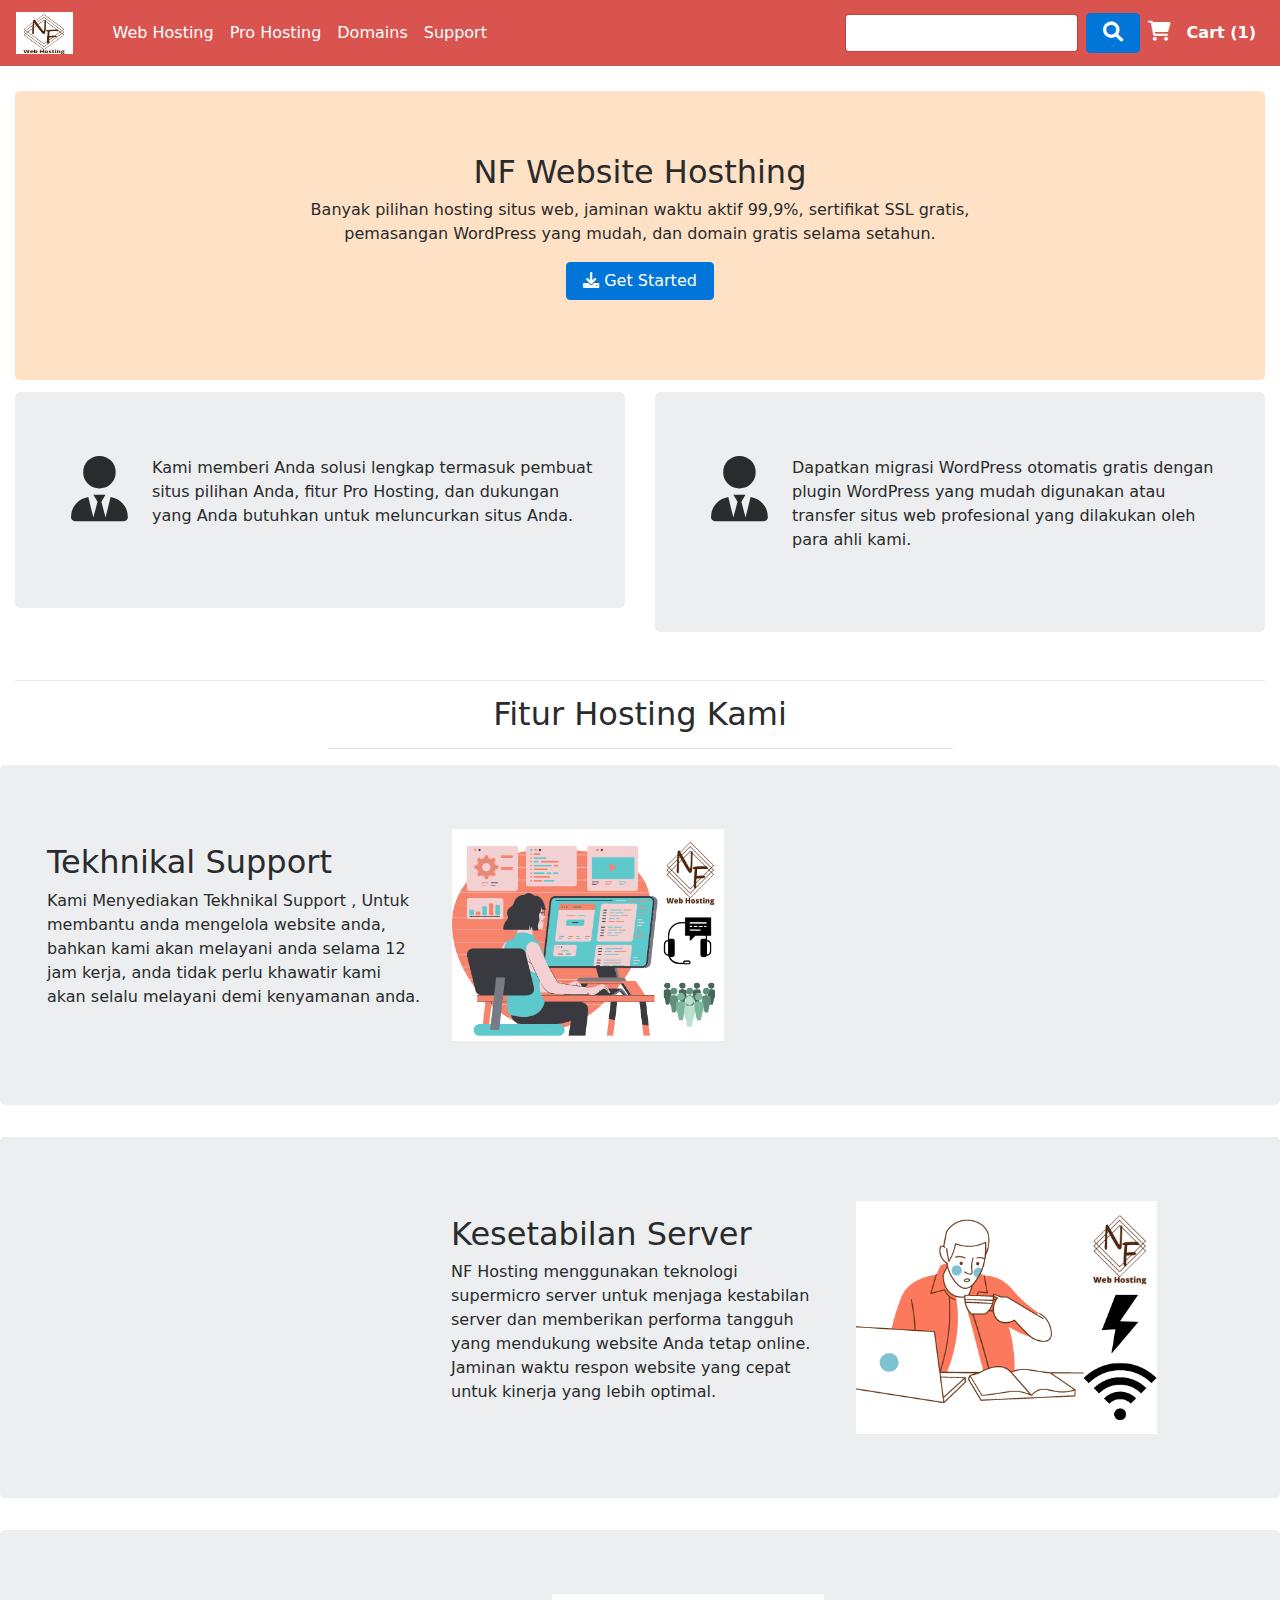
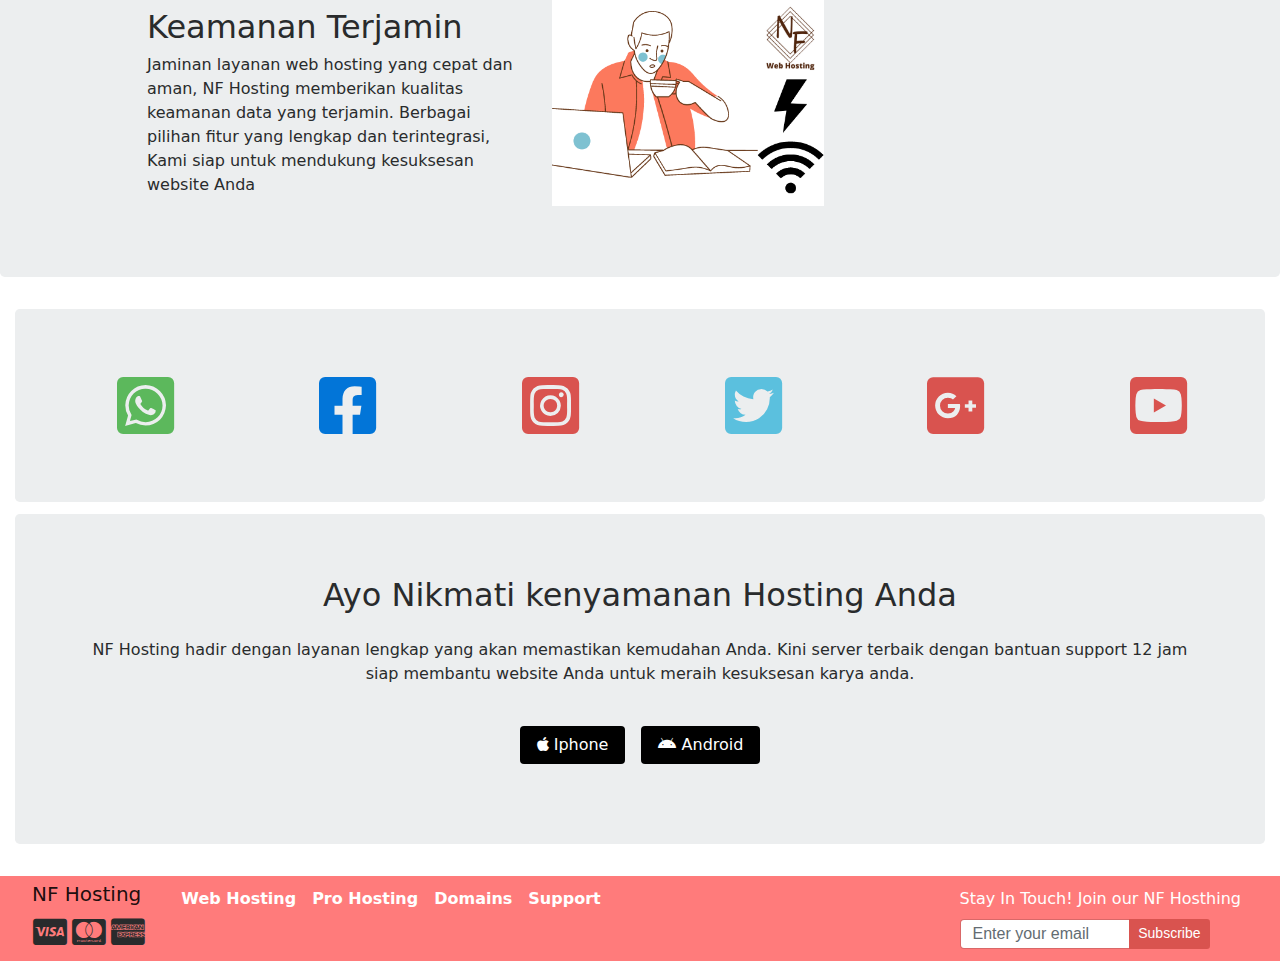
<file: Mockup/index.html>
<!DOCTYPE html>
<html lang="en">

<head>
    <meta charset="utf-8">
    <meta http-equiv="X-UA-Compatible" content="IE=edge">
    <meta name="viewport" content="width=device-width, initial-scale=1">

    <title>NF Hosthing Muhamad Irpan</title>

    <meta name="description" content="Source code generated using layoutit.com">
    <meta name="author" content="LayoutIt!">

    <link href="css/bootstrap.min.css" rel="stylesheet">
    <link href="css/style.css" rel="stylesheet">
    <link rel="stylesheet" href="https://cdnjs.cloudflare.com/ajax/libs/font-awesome/6.0.0-beta2/css/all.min.css">

</head>

<body class="bg-secondary">

    <div class="container-fluid">
        <div class="row">
            <div class="col-md-12">
                <div class="row">
                    <div class="col-md-12 ">
                        <nav class="navbar navbar-toggleable-md navbar-light bg-danger fixed-top">

                            <button class="navbar-toggler" type="button" data-toggle="collapse" data-target="#bs-example-navbar-collapse-1">
							<span class="navbar-toggler-icon"></span>
						</button> <img class="navbar-brand" src="img/logo.png" alt="" srcset="" height="50px" width="60px">
                            <div class="collapse navbar-collapse" id="bs-example-navbar-collapse-1">
                                <ul class="navbar-nav ml-3">
                                    <li class="nav-item active">
                                        <a class="nav-link text-white" href="#"> Web Hosting <span class="sr-only">(current)</span></a>
                                    </li>
                                    <li class="nav-item active">
                                        <a class="nav-link text-white" href="#"> Pro Hosting <span class="sr-only">(current)</span></a>
                                    </li>
                                    <li class="nav-item active">
                                        <a class="nav-link text-white" href="#"> Domains<span class="sr-only">(current)</span></a>
                                    </li>
                                    <li class="nav-item active">
                                        <a class="nav-link text-white" href="#"> Support<span class="sr-only">(current)</span></a>
                                    </li>
                                </ul>

                                <ul class="navbar-nav ml-md-auto">
                                    <form class="form-inline">
                                        <input class="form-control mr-sm-2" type="text">
                                        <button class="btn btn-primary my-2 my-sm-0" type="submit">
											<i class="fas fa-search" style="font-size: 20px;"></i>
										</button>


                                    </form>

                                    <li class="nav-item active">
                                        <a class="nav-link  text-white" href="#"> <i class="fas fa-shopping-cart" style="font-size: 20px;"></i></a>
                                    </li>
                                    <li class="nav-item active">
                                        <a class="nav-link text-white" href="#"> <b>Cart (1)</b> </i>
                                        </a>
                                    </li>
                                </ul>
                            </div>
                        </nav>
                    </div>
                </div>
                <div class="row" style="margin-top: 90px;">
                    <div class="col-md-12 ">
                        <div class="jumbotron" style="text-align: center; background-color: rgb(255, 225, 198);">
                            <h2>
                                NF Website Hosthing
                            </h2>
                            <p>
                                Banyak pilihan hosting situs web, jaminan waktu aktif 99,9%, sertifikat SSL gratis, <br> pemasangan WordPress yang mudah, dan domain gratis selama setahun.
                            </p>
                            <p>
                                <p class="mt-3">
                                    <a class="btn btn-primary text-white" href="#"><i
											class="fas fa-download"></i> Get Started</a>
                                </p>

                            </p>
                        </div>
                    </div>
                </div>
                <div class="row" style="margin-top: -20px;">
                    <div class="col-md-12">
                        <div>
                            <div class="row">
                                <div class="col-md-6">
                                    <div class="jumbotron">
                                        <div style="display: flex;">
                                            <p>
                                                <i class="fas fa-user-tie ml-4" style="font-size: 65px; "></i>
                                            </p>
                                            <p class="ml-4">
                                                Kami memberi Anda solusi lengkap termasuk pembuat situs pilihan Anda, fitur Pro Hosting, dan dukungan yang Anda butuhkan untuk meluncurkan situs Anda.
                                            </p>
                                        </div>
                                    </div>
                                </div>
                                <div class="col-md-6">
                                    <div class="jumbotron">
                                        <div style="display: flex;">
                                            <p>
                                                <i class="fas fa-user-tie ml-4" style="font-size: 65px;"></i>
                                            </p>
                                            <p class="ml-4">
                                                Dapatkan migrasi WordPress otomatis gratis dengan plugin WordPress yang mudah digunakan atau transfer situs web profesional yang dilakukan oleh para ahli kami.
                                            </p>
                                        </div>
                                    </div>
                                </div>
                            </div>
                        </div>
                    </div>
                </div>
                <div class="row">
                    <div class="col-md-12 ">
                        <hr>
                        <h2 style="text-align: center;">Fitur Hosting Kami</h2>
                        <hr width="50%">
                        <div class="row jumbotron">

                            <div class="col-md-4 mt-3 ">
                                <h2>
                                    Tekhnikal Support
                                </h2>
                                <p>
                                    Kami Menyediakan Tekhnikal Support , Untuk membantu anda mengelola website anda, bahkan kami akan melayani anda selama 12 jam kerja, anda tidak perlu khawatir kami akan selalu melayani demi kenyamanan anda.
                                </p>
                            </div>
                            <div class="col-md-7">
                                <img src="img/img1.png" width="40%">
                            </div>

                        </div>
                        <div class="row jumbotron">
                            <div class="col-md-3"></div>
                            <div class="col-md-4 mt-3" style="margin-left: 100px;">
                                <h2>
                                    Kesetabilan Server
                                </h2>
                                <p>
                                    NF Hosting menggunakan teknologi supermicro server untuk menjaga kestabilan server dan memberikan performa tangguh yang mendukung website Anda tetap online. Jaminan waktu respon website yang cepat untuk kinerja yang lebih optimal.
                                </p>
                            </div>
                            <div class="col-md-4">
                                <img src="img/img2.png" width="80%">
                            </div>

                        </div>
                        <div class="row jumbotron">

                            <div class="col-md-4 mt-3" style="margin-left: 100px;">
                                <h2>
                                    Keamanan Terjamin
                                </h2>
                                <p>
                                    Jaminan layanan web hosting yang cepat dan aman, NF Hosting memberikan kualitas keamanan data yang terjamin. Berbagai pilihan fitur yang lengkap dan terintegrasi, Kami siap untuk mendukung kesuksesan website Anda
                                </p>
                            </div>
                            <div class="col-md-7">
                                <img src="img/img2.png" width="40%">
                            </div>

                        </div>

                    </div>
                </div>
                <div class="row">
                    <div class="col-md-12">
                        <div class="jumbotron text-center">
                            <div class="row">
                                <div class="col-md-2">
                                    <i class="fab fa-whatsapp-square ml-4 text-success" style="font-size: 65px;"></i>
                                </div>
                                <div class="col-md-2">
                                    <i class="fab fa-facebook-square ml-4 text-primary" style="font-size: 65px;"></i>
                                </div>
                                <div class="col-md-2">
                                    <i class="fab fa-instagram-square ml-4 text-danger" style="font-size: 65px;"></i>
                                </div>
                                <div class="col-md-2">
                                    <i class="fab fa-twitter-square ml-4 text-info" style="font-size: 65px;"></i>
                                </div>

                                <div class="col-md-2">
                                    <i class="fab fa-google-plus-square ml-4 text-danger" style="font-size: 65px;"></i>
                                </div>
                                <div class="col-md-2">
                                    <i class="fab fa-youtube-square ml-4 text-danger" style="font-size: 65px;"></i>
                                </div>

                            </div>
                        </div>
                    </div>
                </div>
                <div class="row" style="margin-top: -20px;">
                    <div class="col-md-12">
                        <div class="jumbotron text-center">
                            <h2>
                                Ayo Nikmati kenyamanan Hosting Anda
                            </h2>
                            <p class="mt-4">
                                NF Hosting hadir dengan layanan lengkap yang akan memastikan kemudahan Anda. Kini server terbaik dengan bantuan support 12 jam <br> siap membantu website Anda untuk meraih kesuksesan karya anda.
                            </p>
                            <div class="row justify-content-center">
                                <p class="mt-4">
                                    <a class="btn btn-large text-white" href="#" style=" background-color: black"><i
											class="fab fa-apple"></i> Iphone</a>
                                </p>
                                <p class="mt-4 ml-3">
                                    <a class="btn btn-large text-white" style="background-color: black" href="#"><i
											class="fab fa-android"></i> Android</a>
                                </p>
                            </div>
                        </div>
                    </div>
                </div>
                <div class="row">
                    <footer class="navbar navbar-toggleable-md navbar-light bg-light pb-3 " style=" background-color: rgb(255, 123, 123); width: 100%; height: 85px;">
                        <div>
                            <a class="navbar-brand ml-3 " href="#">
                                <h5>NF Hosting</h5>
                            </a><br>
                            <i style="font-size: 30px; margin-left: 17px;" class="fab fa-cc-visa"></i>
                            <i style="font-size: 30px;" class="fab fa-cc-mastercard"></i>
                            <i style="font-size: 30px;" class="fab fa-cc-amex"></i>
                        </div>

                        <div class="collapse navbar-collapse" id="bs-example-navbar-collapse-1">
                            <ul class="navbar-nav ml-3">

                                <li class="nav-item">
                                    <a class="nav-link text-white" href="#"><b>Web Hosting</b> </a>
                                </li>
                                <li class="nav-item">
                                    <a class="nav-link text-white" href="#"><b>Pro Hosting</b></a>
                                </li>
                                <li class="nav-item">
                                    <a class="nav-link text-white" href="#"><b>Domains</b></a>
                                </li>
                                <li class="nav-item">
                                    <a class="nav-link text-white" href="#"><b>Support</b></a>
                                </li>


                            </ul>

                            <ul class="navbar-nav ml-md-auto">
                                <div class="col">
                                    <li class="nav-item active">
                                        <a class="nav-link text-white" href="#">Stay In Touch! Join our NF Hosthing</a>
                                    </li>
                                    <li class="input-group ml-2" style="height: 30px; width: 250px;">
                                        <input type="email" class="form-control" placeholder="Enter your email">
                                        <span class="input-group-btn">
											<button class="btn btn-sm text-white bg-danger" 
												type="submit">Subscribe</button>
										</span>
                                    </li>
                                </div>
                            </ul>
                        </div>
                </div>
            </div>
        </div>
    </div>

    <script src="js/jquery.min.js"></script>
    <script src="js/bootstrap.min.js"></script>
    <script src="js/scripts.js"></script>
</body>

</html>
</file>
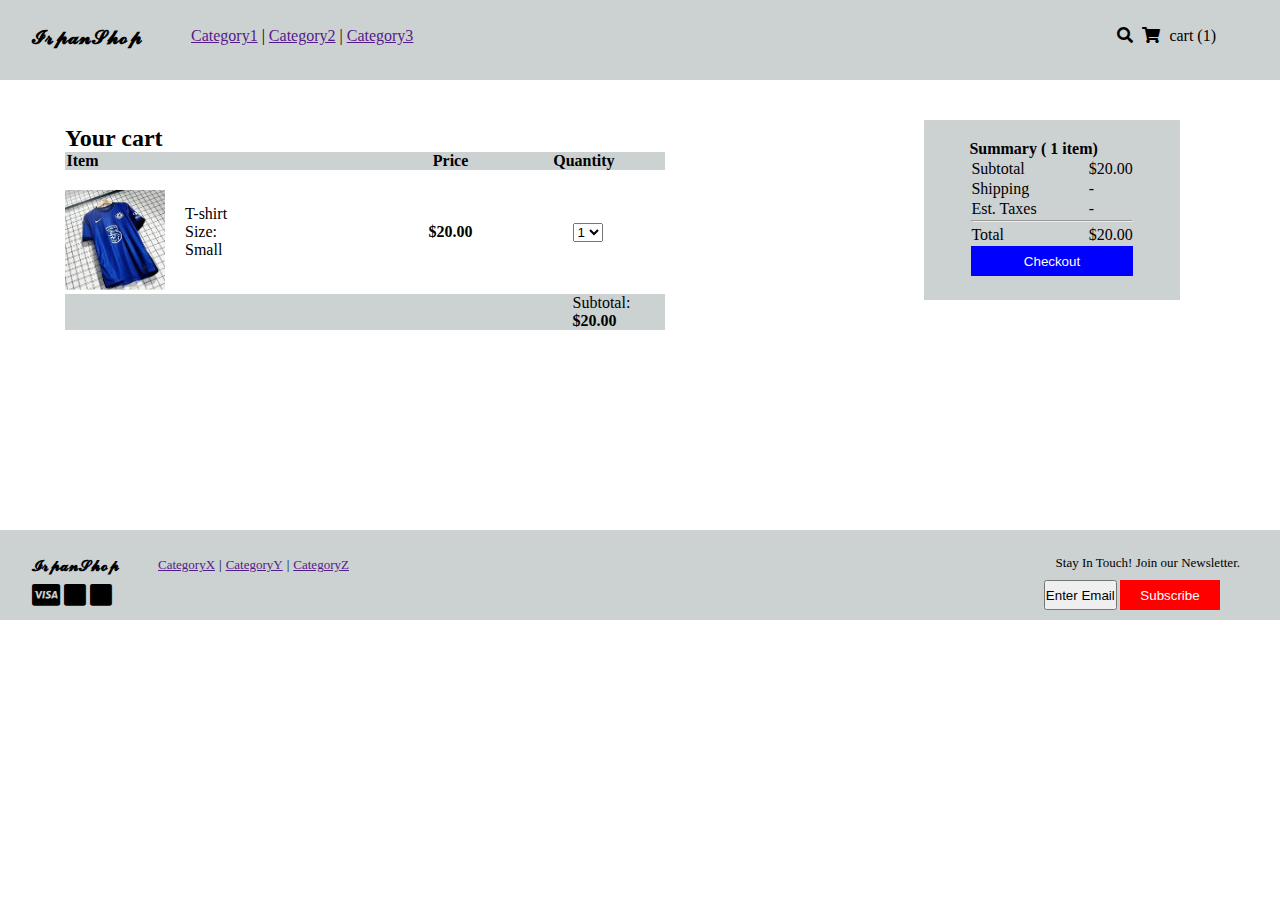
<file: cart & checkout/cart.html>
<!DOCTYPE html>
<html lang="en">

<head>
    <meta charset="UTF-8">
    <meta http-equiv="X-UA-Compatible" content="IE=edge">
    <meta name="viewport" content="width=device-width, initial-scale=1.0">
    <title>Cart</title>
    <link rel="stylesheet" href="fontawesome/css/all.min.css">
    <link rel="stylesheet" href="cart.css">
</head>


<body>
    <nav class="nav">

        <ul>
            <li>
                <h3>𝓘𝓻𝓹𝓪𝓷𝓢𝓱𝓸𝓹</h3>

            </li>
            <li class="c1"><a href="">Category1</a></li>
            <li>|</li>
            <li class="c2"><a href="">Category2</a></li>
            <li>|</li>
            <li class="c3"><a href="">Category3</a></li>
            <li class="cari"><i class="fas fa-search"></i></li>
            <li class="keranjang"><i class="fas fa-shopping-cart"></i></li>
            <li class="pesanan"><a href="">cart (1)</a></li>

        </ul>
    </nav>
    <div class="kiri">
        <div class="barang">
            <h2>Your cart</h2>
            <table cellspacing="0">
                <thead>

                    <th class="item">Item</th>
                    <th></th>
                    <th class="hb">Price</th>
                    <th class="jumlah">Quantity</th>
                </thead>
                <tbody>
                    <tr>
                        <td class="baju"> <img src="baju.jpeg" alt="leptop" width="100px"></td>
                        <td class="size">T-shirt <br> Size: Small</td>
                        <td class="hbb">$20.00</td>
                        <td class="jumlahb"><Select>
                                <option value="">1</option>
                                <option value="">2</option>
                                <option value="">3</option>
                            </Select></td>
                    </tr>
                </tbody>
                <tfoot>
                    <tr>
                        <td></td>
                        <td></td>
                        <td></td>
                        <td class="jumlahS">Subtotal: <b>$20.00</b></td>
                    </tr>
                </tfoot>
            </table>
        </div>

    </div>
    <div class="kanan">
        <Table class="table">
            <caption>
                <h4>Summary ( 1 item)</h4>
            </caption>
            <tbody>

                <tr>
                    <td>Subtotal</td>
                    <td id="spasi">$20.00</td>
                </tr>
                <tr>
                    <td>Shipping</td>
                    <td id="spasi">-</td>
                </tr>
                <tr>
                    <td>Est. Taxes</td>
                    <td id="spasi">-</td>
                </tr>
                <tr>
                    <td colspan="2">
                        <hr>
                    </td>
                </tr>
            </tbody>
            <tfoot>
                <tr>
                    <td colspan="2"></td>
                </tr>
                <tr>
                    <td>Total</td>
                    <td id="spasi">$20.00</td>
                </tr>
                <tr>
                    <td colspan="2"><Button>Checkout</Button></td>
                </tr>
            </tfoot>
        </Table>
    </div>
    <footer class="foot">

        <ul>
            <li>
                <h3>𝓘𝓻𝓹𝓪𝓷𝓢𝓱𝓸𝓹</h3>

            </li>
            <li class="cX"><a href="">CategoryX</a></li>
            <li>|</li>
            <li class="cY"><a href="">CategoryY</a></li>
            <li>|</li>
            <li class="cZ"><a href="">CategoryZ</a></li>


        </ul>


        <div class="footkanan">
            <P>Stay In Touch! Join our Newsletter.</P>
        </div>

        <div class="fo">
            <ul>
                <li class="cari"><i class="fab fa-cc-visa"></i></li>
                <li class="keranjang"><i class="fas fa-square"></i></li>
                <li class="keranjang"><i class="fas fa-square"></i></li>
            </ul>

        </div>
        <div class="ter">
            <button class="email">Enter Email</button>
            <button class="subs">Subscribe</button>
        </div>
    </footer>
</body>

</html>
</file>
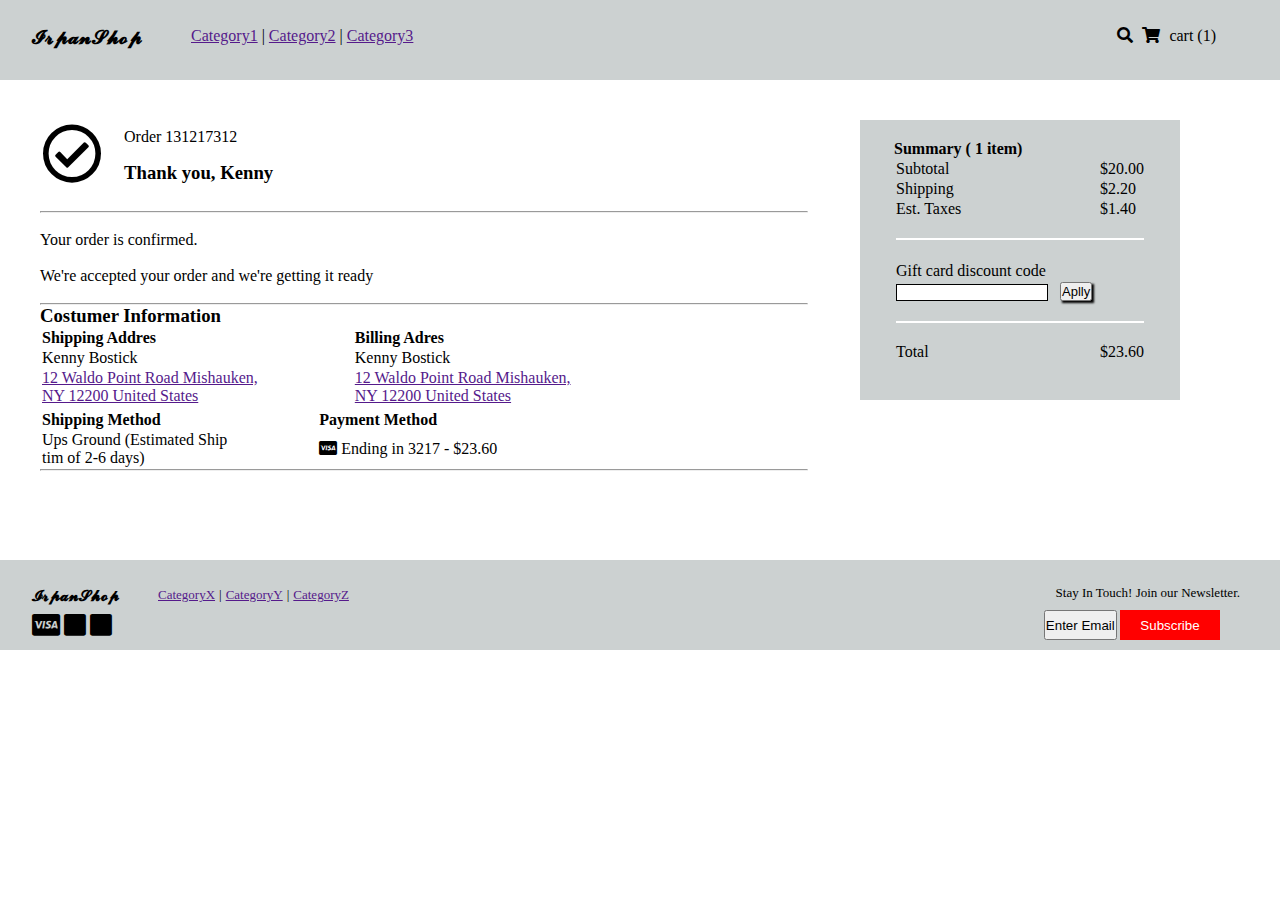
<file: cart & checkout/checkout.html>
<!DOCTYPE html>
<html lang="en">

<head>
    <meta charset="UTF-8">
    <meta http-equiv="X-UA-Compatible" content="IE=edge">
    <meta name="viewport" content="width=device-width, initial-scale=1.0">
    <title>checkout</title>
    <link rel="stylesheet" href="fontawesome/css/all.min.css">
    <link rel="stylesheet" href="checkout.css">
</head>

<body>
    <nav class="nav">

        <ul>
            <li>
                <h3>𝓘𝓻𝓹𝓪𝓷𝓢𝓱𝓸𝓹</h3>

            </li>
            <li class="c1"><a href="">Category1</a></li>
            <li>|</li>
            <li class="c2"><a href="">Category2</a></li>
            <li>|</li>
            <li class="c3"><a href="">Category3</a></li>
            <li class="cari"><i class="fas fa-search"></i></li>
            <li class="keranjang"><i class="fas fa-shopping-cart"></i></li>
            <li class="pesanan"><a href="">cart (1)</a></li>

        </ul>
    </nav>
    <div class="kiri">
        <table>
            <tr>
                <td rowspan="2" class="ceklis"><i class="far fa-check-circle"></i></td>
                <td class="nb">Order 131217312</td>
            </tr>
            <tr>
                <td class="nb">
                    <h3>Thank you, Kenny</h3>
                </td>

            </tr>
        </table>
        <br>
        <hr>
        <br>
        <p>Your order is confirmed.</p>
        <br>
        <p>We're accepted your order and we're getting it ready</p>
        <br>
        <hr>
        <div class="info">
            <table>
                <caption>
                    <h3>Costumer Information</h3>
                </caption>
                <thead>
                    <tr>
                        <th>Shipping Addres</th>
                        <th class="bk">Billing Adres</th>
                    </tr>
                <tbody>
                    <tr>
                        <td>Kenny Bostick</td>
                        <td class="bk">Kenny Bostick</td>
                    </tr>
                    <tr>
                        <td><a href="">12 Waldo Point Road Mishauken, NY 12200 United States</a></td>
                        <td class="bk"><a href="">12 Waldo Point Road Mishauken, NY 12200 United States</a></td>
                    </tr>
                    <tr>

                </tbody>
                </thead>
            </table>
            <table>
                <thead>
                    <tr>
                        <th>Shipping Method</th>
                        <th class="bk1">Payment Method</th>
                    </tr>
                </thead>
                <tbody>
                    <tr>
                        <td>Ups Ground (Estimated Ship <br> tim of 2-6 days)</td>
                        <td class="bk1"><i class="fab fa-cc-visa">
                                Ending in 3217 - $23.60
                            </i>

                        </td>
                    </tr>
                </tbody>
            </table>
        </div>
        <hr>
    </div>
    <div class="kanan">
        <Table class="table">
            <caption>
                <h4>Summary ( 1 item)</h4>
            </caption>
            <tbody>

                <tr>
                    <td>Subtotal</td>
                    <td id="spasi">$20.00</td>
                </tr>
                <tr>
                    <td>Shipping</td>
                    <td id="spasi">$2.20</td>
                </tr>
                <tr>
                    <td>Est. Taxes</td>
                    <td id="spasi">$1.40</td>
                </tr>
                <tr>
                    <td colspan="2">
                        <br>
                        <hr color="white">
                        <br>
                    </td>
                </tr>
            </tbody>
            <tfoot>
                <tr>
                    <td colspan="2"></td>
                </tr>

                <tr>
                    <td colspan="2">Gift card discount code</td>
                </tr>
                <tr>
                    <td><input type="text"></td>
                    <td id="spasi1"><Button>Aplly</Button></td>
                </tr>
                <tr>
                    <td colspan="2">
                        <br>
                        <hr color="white">
                        <br>
                    </td>
                </tr>
                <tr>
                    <td>Total</td>
                    <td id="spasi">$23.60</td>
                </tr>
            </tfoot>
        </Table>
    </div>
    <footer class="foot">

        <ul>
            <li>
                <h3>𝓘𝓻𝓹𝓪𝓷𝓢𝓱𝓸𝓹</h3>

            </li>
            <li class="cX"><a href="">CategoryX</a></li>
            <li>|</li>
            <li class="cY"><a href="">CategoryY</a></li>
            <li>|</li>
            <li class="cZ"><a href="">CategoryZ</a></li>


        </ul>


        <div class="footkanan">
            <P>Stay In Touch! Join our Newsletter.</P>
        </div>

        <div class="fo">
            <ul>
                <li class="cari"><i class="fab fa-cc-visa"></i></li>
                <li class="keranjang"><i class="fas fa-square"></i></li>
                <li class="keranjang"><i class="fas fa-square"></i></li>
            </ul>

        </div>
        <div class="ter">
            <button class="email">Enter Email</button>
            <button class="subs">Subscribe</button>
        </div>
    </footer>
</body>

</html>
</file>
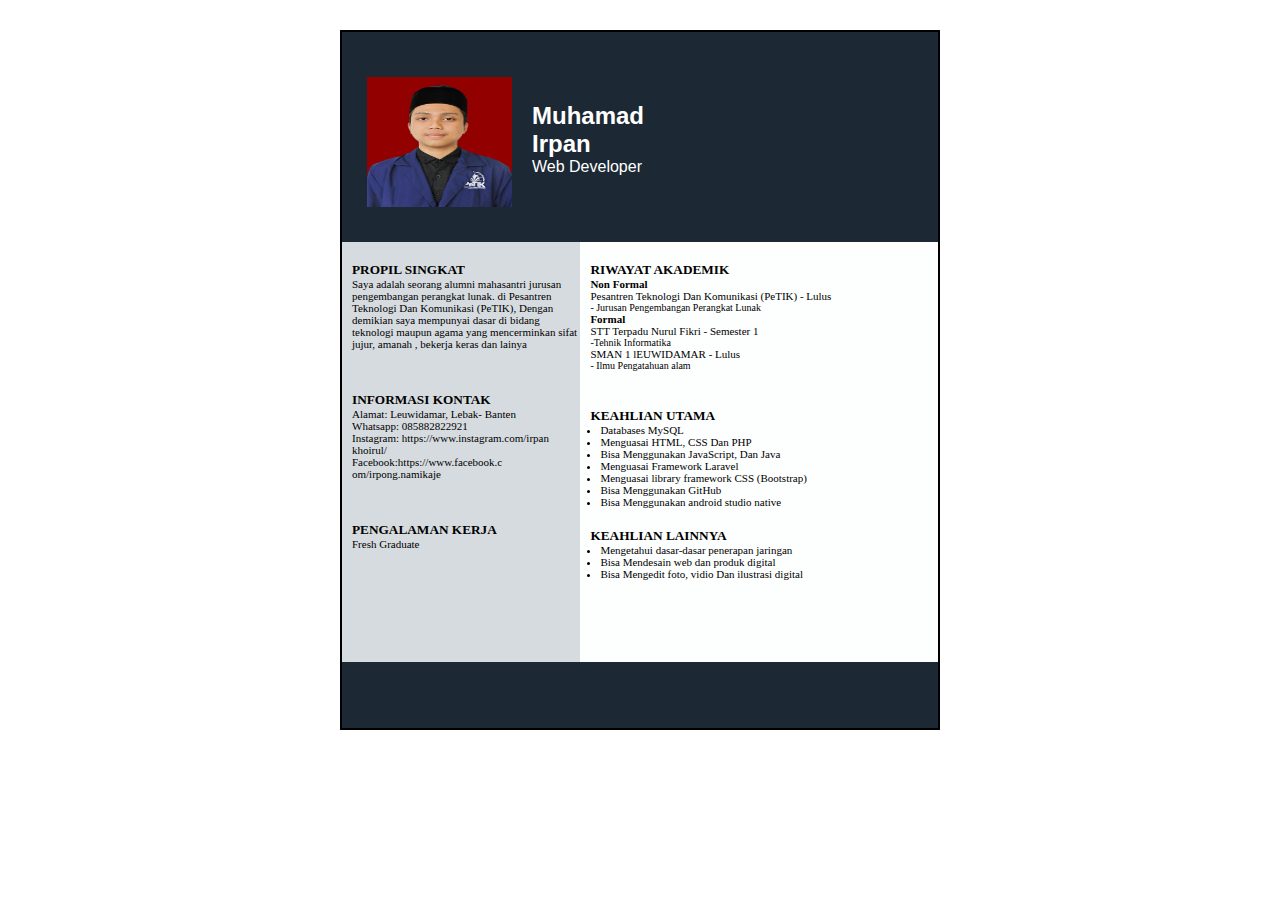
<file: cv/cv.html>
<!DOCTYPE html>
<html lang="en">

<head>
    <meta charset="UTF-8">
    <meta http-equiv="X-UA-Compatible" content="IE=edge">
    <meta name="viewport" content="width=device-width, initial-scale=1.0">
    <title>CV</title>
    <style>
        * {
            margin: 0;
            padding: 0;
        }

        body {
            background-color: white;
        }

        .container {
            display: flex;
            border: 2px solid black;
            margin: 30px auto;
            width: 600px;
            height: 700px;

            box-sizing: border-box;
            flex-wrap: wrap;
            background-color: #1C2833;
        }

        .head {
            width: 100%;
            height: 210px;
            display: flex;
        }


        .foto img {
            height: 130px;
            width: 145px;
            margin-top: 45px;
            margin-left: 25px;
        }

        .nama {
            color: white;
            font-family: Impact, Haettenschweiler, 'Arial Narrow Bold', sans-serif;
            margin-left: 20px;
            margin-top: 70px;
        }

        .kiri {
            display: flex;
            width: 40%;
            height: 420px;
            margin-bottom: 68px;
            background-color: #D6DBDF;
            flex-wrap: wrap;

        }

        .kiri .profil {
            padding-left: 10px;
            padding-top: 20px;
            width: 100%;

        }

        .kiri .profil p {
            font-size: 11px;

        }

        .kiri .kontak {
            padding-left: 10px;

            width: 100%;

        }

        .kiri .kontak p {
            font-size: 11px;

        }

        .kiri .kontak {
            padding-left: 10px;
            padding-top: 10px;
            width: 100%;

        }

        .kiri .kerja {
            padding-left: 10px;
            padding-bottom: 80px;
            width: 100%;

        }

        .kiri .kerja h5 {
            padding-top: 10px;

        }

        .kiri .kerja p {
            font-size: 11px;

        }



        .kanan {
            display: flex;
            width: 60%;
            height: 420px;
            margin-bottom: 68px;
            background-color: #FDFEFE;
            flex-wrap: wrap;
        }

        .kanan .akademik {
            padding-left: 10px;
            padding-top: 20px;
            width: 100%;

        }

        .kanan .akademik p {
            font-size: 11px;

        }

        .kanan .akademik #jurusan {
            font-size: 10px;
        }

        .kanan .skils {
            padding-left: 10px;
            padding-bottom: 45px;
            width: 100%;

        }


        .kanan .skils ul {
            font-size: 11px;
            padding-left: 10px;

        }

        .kanan .skils #lainnya {
            padding-top: 20px;
        }
    </style>
</head>

<body>
    <div class="container">
        <div class="head">
            <div class="foto">
                <img src="irpan.jpg" alt="foto irpan">
            </div>
            <div class="nama">
                <h2>Muhamad <br> Irpan </h2>
                <p>Web Developer</p>
            </div>
        </div>
        <div class="kiri">
            <div class="profil">
                <h5>PROPIL SINGKAT</h5>
                <p> Saya adalah seorang alumni mahasantri jurusan pengembangan perangkat lunak. di Pesantren
                    Teknologi Dan Komunikasi (PeTIK), Dengan demikian saya mempunyai dasar di bidang teknologi maupun
                    agama
                    yang mencerminkan sifat jujur, amanah , bekerja keras dan lainya </p>
            </div>
            <div class="kontak">
                <h5>INFORMASI KONTAK</h5>
                <p>Alamat: Leuwidamar, Lebak-
                    Banten</p>
                <p>Whatsapp: 085882822921</p>
                <p>Instagram:
                    https://www.instagram.com/irpan
                    khoirul/</p>
                <p>Facebook:https://www.facebook.c
                    om/irpong.namikaje</p>
            </div>
            <div class="kerja">
                <h5>PENGALAMAN KERJA</h5>
                <p>Fresh Graduate</p>
            </div>
        </div>
        <div class="kanan">
            <div class="akademik">
                <h5>RIWAYAT AKADEMIK</h5>
                <p><b>Non Formal</b></p>
                <p>Pesantren Teknologi Dan Komunikasi
                    (PeTIK) - Lulus</p>
                <p id="jurusan">- Jurusan Pengembangan Perangkat Lunak</p>
                <p><b>Formal</b></p>
                <p>STT Terpadu Nurul Fikri - Semester 1</p>
                <p id="jurusan">-Tehnik Informatika</p>
                <P>SMAN 1 lEUWIDAMAR - Lulus</P>
                <p id="jurusan">- Ilmu Pengatahuan alam</p>

            </div>
            <div class="skils">
                <h5>KEAHLIAN UTAMA</h5>
                <ul>
                    <li>Databases MySQL</li>
                    <li>Menguasai HTML, CSS Dan PHP</li>
                    <li>Bisa Menggunakan JavaScript, Dan Java</li>
                    <li>Menguasai Framework Laravel</li>
                    <li>Menguasai library framework CSS (Bootstrap)</li>
                    <li>Bisa Menggunakan GitHub</li>
                    <li>Bisa Menggunakan android studio native</li>
                </ul>
                <h5 id="lainnya">KEAHLIAN LAINNYA</h5>
                <ul>
                    <li>Mengetahui dasar-dasar penerapan jaringan</li>
                    <li>Bisa Mendesain web dan produk digital</li>
                    <li>Bisa Mengedit foto, vidio Dan ilustrasi digital</li>
                </ul>
            </div>

        </div>


    </div>

</body>

</html>
</file>
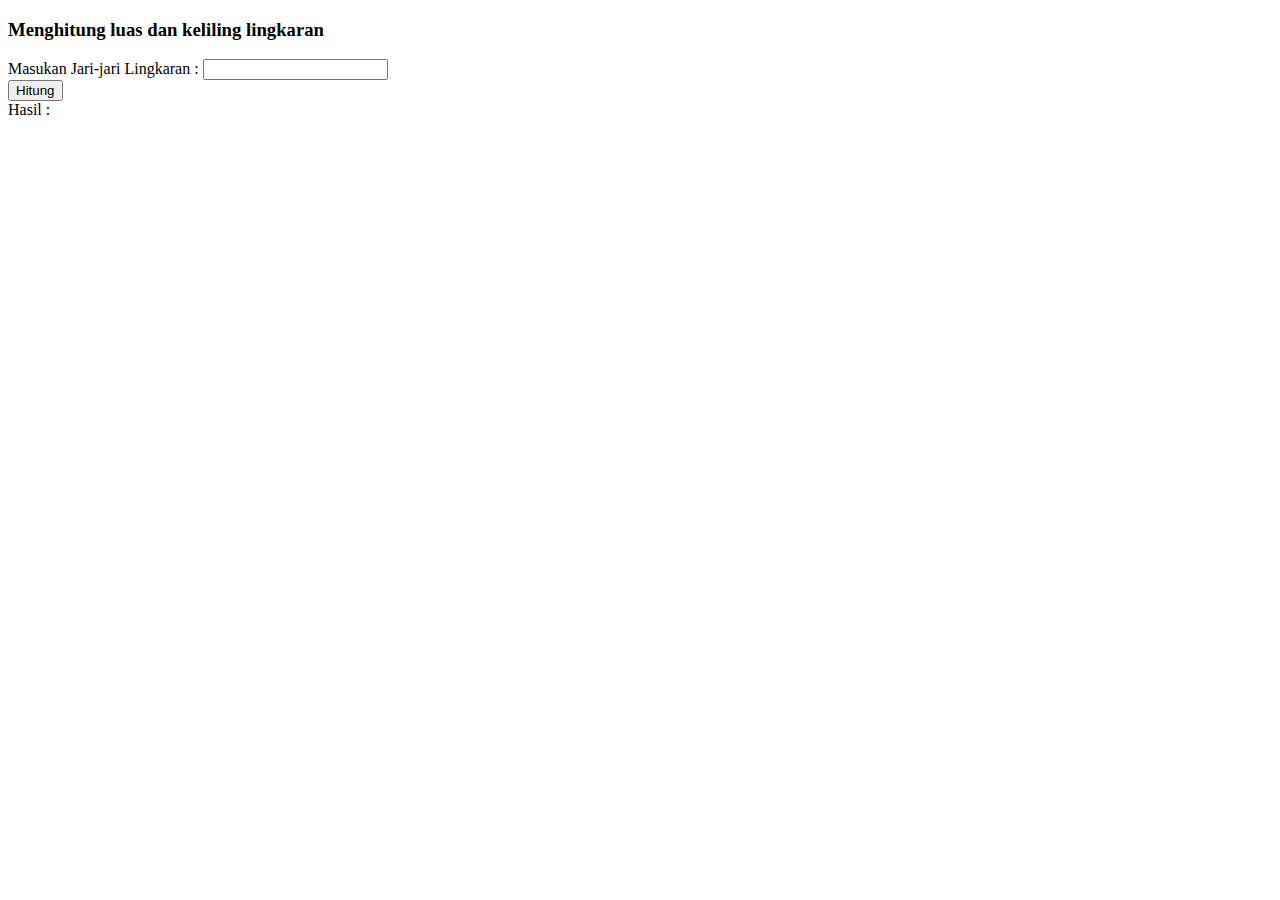
<file: Latihan_Program_JavaScript/soal_1.html>
<!DOCTYPE html>
<html lang="en">

<head>
    <meta charset="UTF-8">
    <meta http-equiv="X-UA-Compatible" content="IE=edge">
    <meta name="viewport" content="width=device-width, initial-scale=1.0">
    <title>Menghitung luas dan keliling lingkaran</title>
    <script>
        function hitung() {
            const PHI = 3.14; // KONSTANTA
            let jari = document.getElementById("bil1").value;
            console.log("jari-jari : " + jari);
            let luas = PHI * jari * jari;
            let kill = 2.0 * PHI * jari;
            console.log("luas : " + luas);
            console.log("luas : " + kill);
            let area_hasil = document.getElementById("hasil");
            area_hasil.innerHTML = "Luas : " + luas + "\nKeliling : " + kill;
        }

    </script>
</head>

<body>
    <h3>Menghitung luas dan keliling lingkaran</h3>
    Masukan Jari-jari Lingkaran :
    <input type="number" value="" size="10" id="bil1">
    <br>
    <button onclick="hitung()">Hitung</button>
    <br>
    Hasil : <span id="hasil"></span>
</body>

</html>
</file>
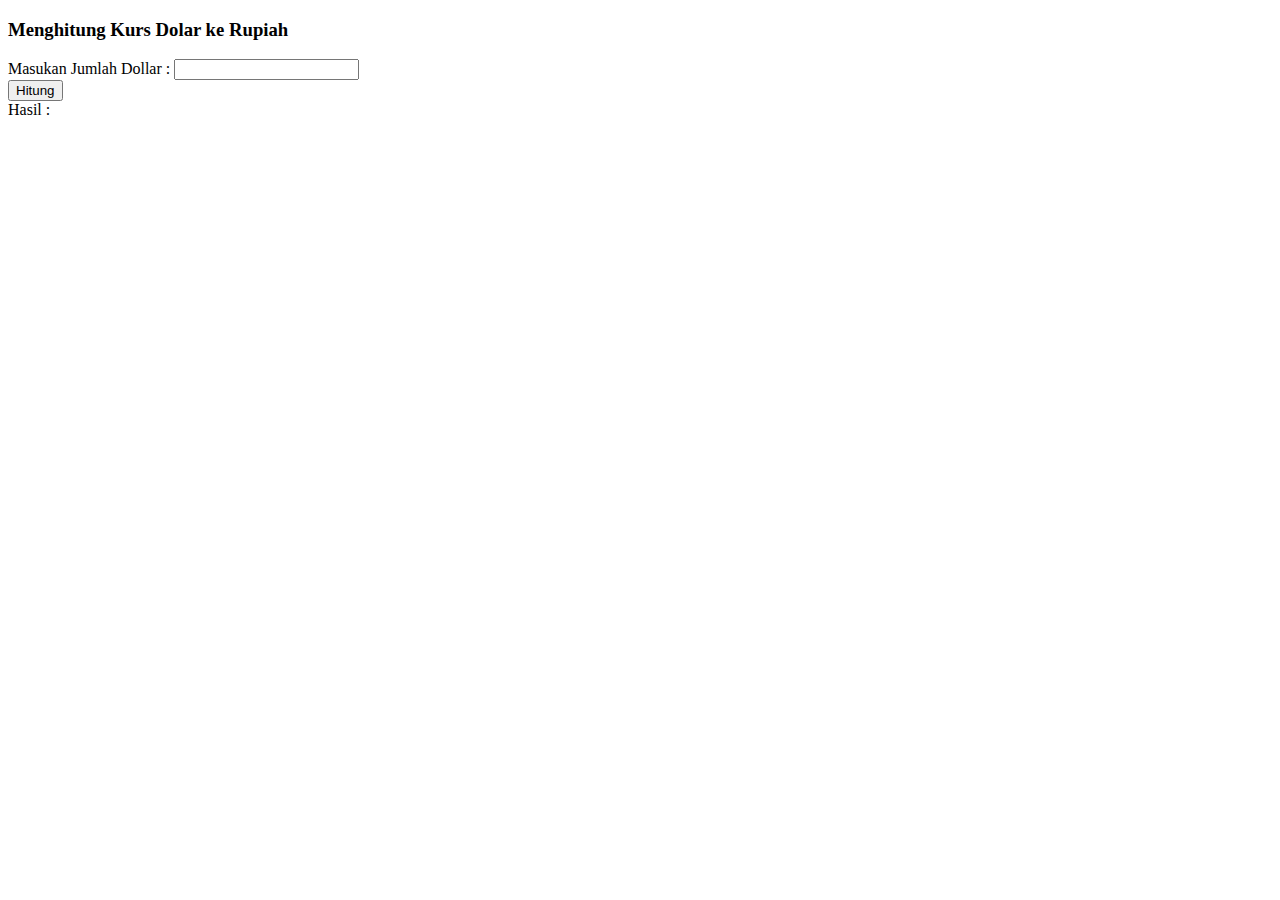
<file: Latihan_Program_JavaScript/soal_2.html>
<!DOCTYPE html>
<html lang="en">

<head>
    <meta charset="UTF-8">
    <meta http-equiv="X-UA-Compatible" content="IE=edge">
    <meta name="viewport" content="width=device-width, initial-scale=1.0">
    <title>Menghitung Kurs Rupiah</title>
    <script>
        function hitung() {
            let input = document.getElementById("bil1").value;
            const NILAI_RUPIAH = 14650;
            let hasil = input * NILAI_RUPIAH;
            console.log(hasil)
            document.getElementById("hasil").innerHTML = "Rp : " + hasil;

        }

    </script>
</head>

<body>
    <h3>Menghitung Kurs Dolar ke Rupiah </h3>
    Masukan Jumlah Dollar :
    <input type="number" value="" size="10" id="bil1">
    <br>
    <button onclick="hitung()">Hitung</button>
    <br>
    Hasil :<span id="hasil"></span>
</body>

</html>
</file>
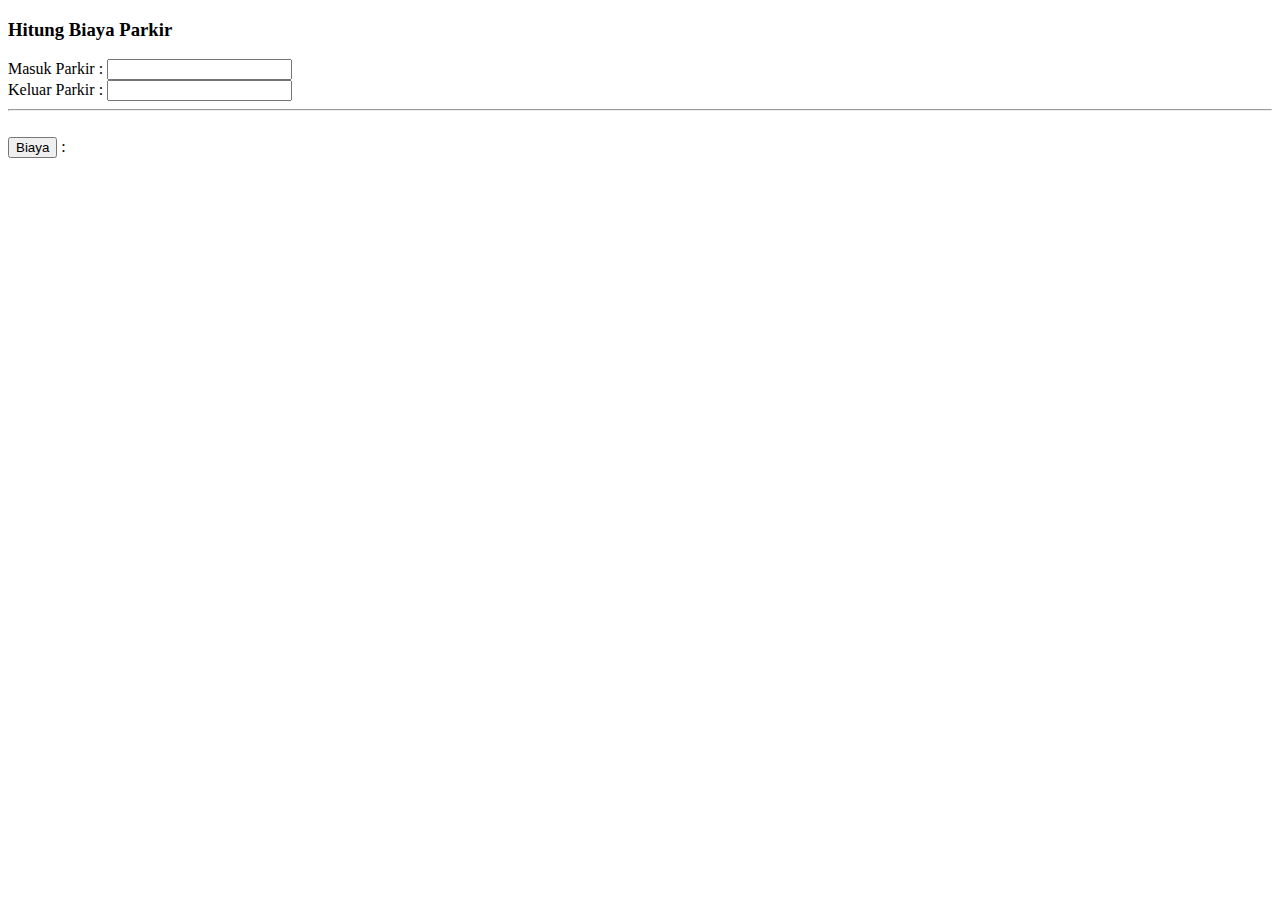
<file: Latihan_Program_JavaScript/soal_3.html>
<!DOCTYPE html>
<html lang="en">

<head>
    <meta charset="UTF-8">
    <meta http-equiv="X-UA-Compatible" content="IE=edge">
    <meta name="viewport" content="width=device-width, initial-scale=1.0">
    <title>Biaya Parkir</title>
    <script>
        function biaya_parkir() {
            let jam_masuk = document.getElementById("masuk").value;
            let jam_keluar = document.getElementById("keluar").value;
            let selisih = jam_keluar - jam_masuk;
            let biaya = 0;
            let tambahan_jam = selisih - 2;
            const TARIF_AWAL = 3000;
            const TARIF_PERJAM = 1000;

            if (selisih <= 2) {
                biaya = TARIF_AWAL;

            } else {
                biaya = TARIF_AWAL + (TARIF_PERJAM * tambahan_jam);
            }
            let biaya_nya = document.getElementById("biaya");
            biaya_nya.innerHTML = "Rp : " + biaya;
        }
    </script>
</head>

<body>
    <h3>Hitung Biaya Parkir</h3>
    Masuk Parkir : <input type="number" id="masuk">
    <br>
    Keluar Parkir : <input type="number" id="keluar">
    <hr>
    <br>
    <button onclick="biaya_parkir()">Biaya</button> : <span id="biaya"></span>
</body>

</html>
</file>
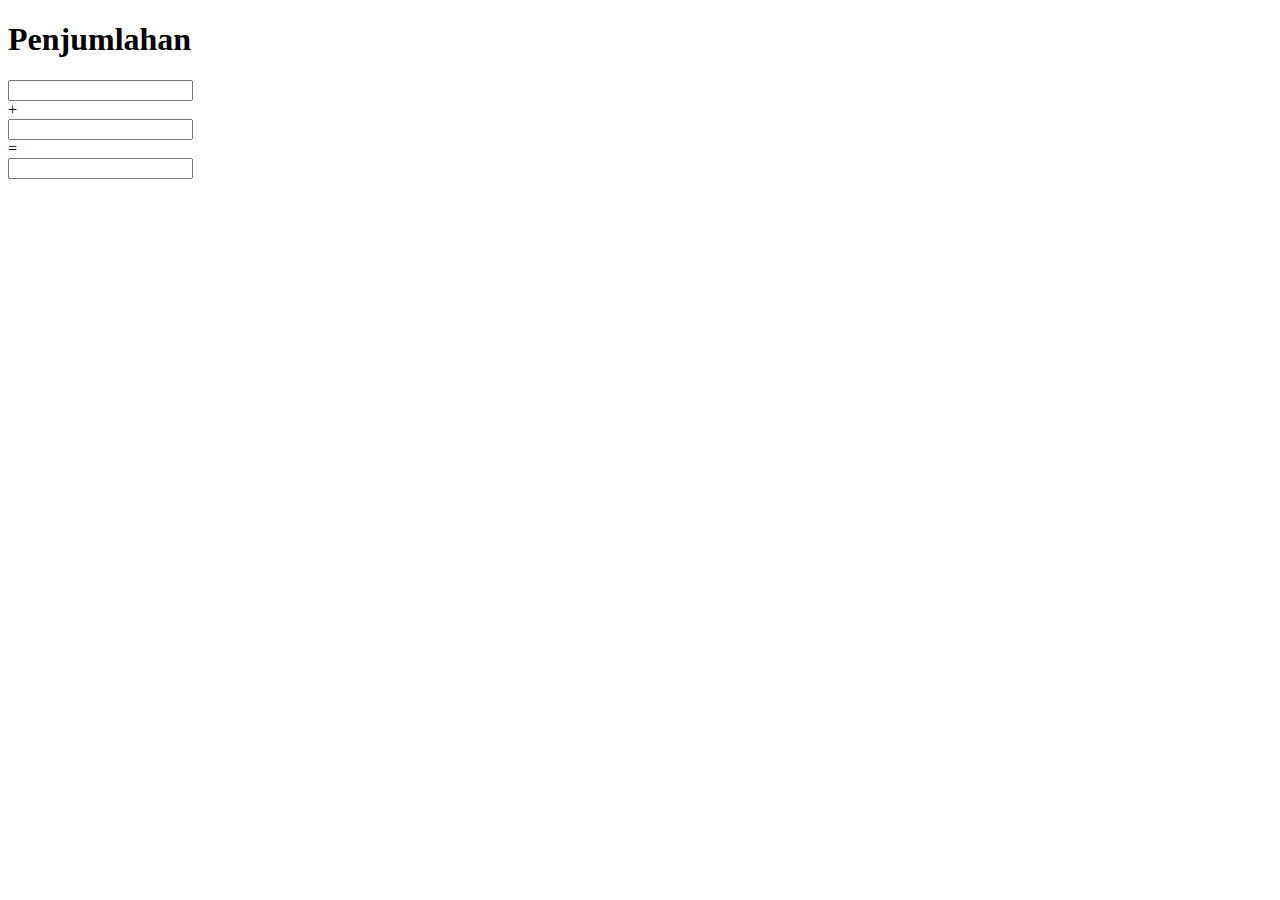
<file: Latihan_Program_JavaScript/soal_4.html>
<!DOCTYPE html>
<html lang="en">

<head>
    <meta charset="UTF-8">
    <meta http-equiv="X-UA-Compatible" content="IE=edge">
    <meta name="viewport" content="width=device-width, initial-scale=1.0">
    <title>Penjumlahan</title>
    <script>
        function hitung() {
            let bil1 = document.getElementById("bil1").value;
            let bil2 = document.getElementById("bil2").value;
            let bil3 = parseInt(bil1) + parseInt(bil2);
            document.getElementById("bil3").value = bil3;
        }
    </script>
</head>

<body>

    <h1>Penjumlahan</h1>
    <input type="number" id="bil1" onchange="hitung()"> <br>
    <label>+</label> <br>
    <input type="number" id="bil2" onchange="hitung()" onclick=""><br>
    <label>=</label><br><input type="number" id="bil3">
</body>

</html>
</file>
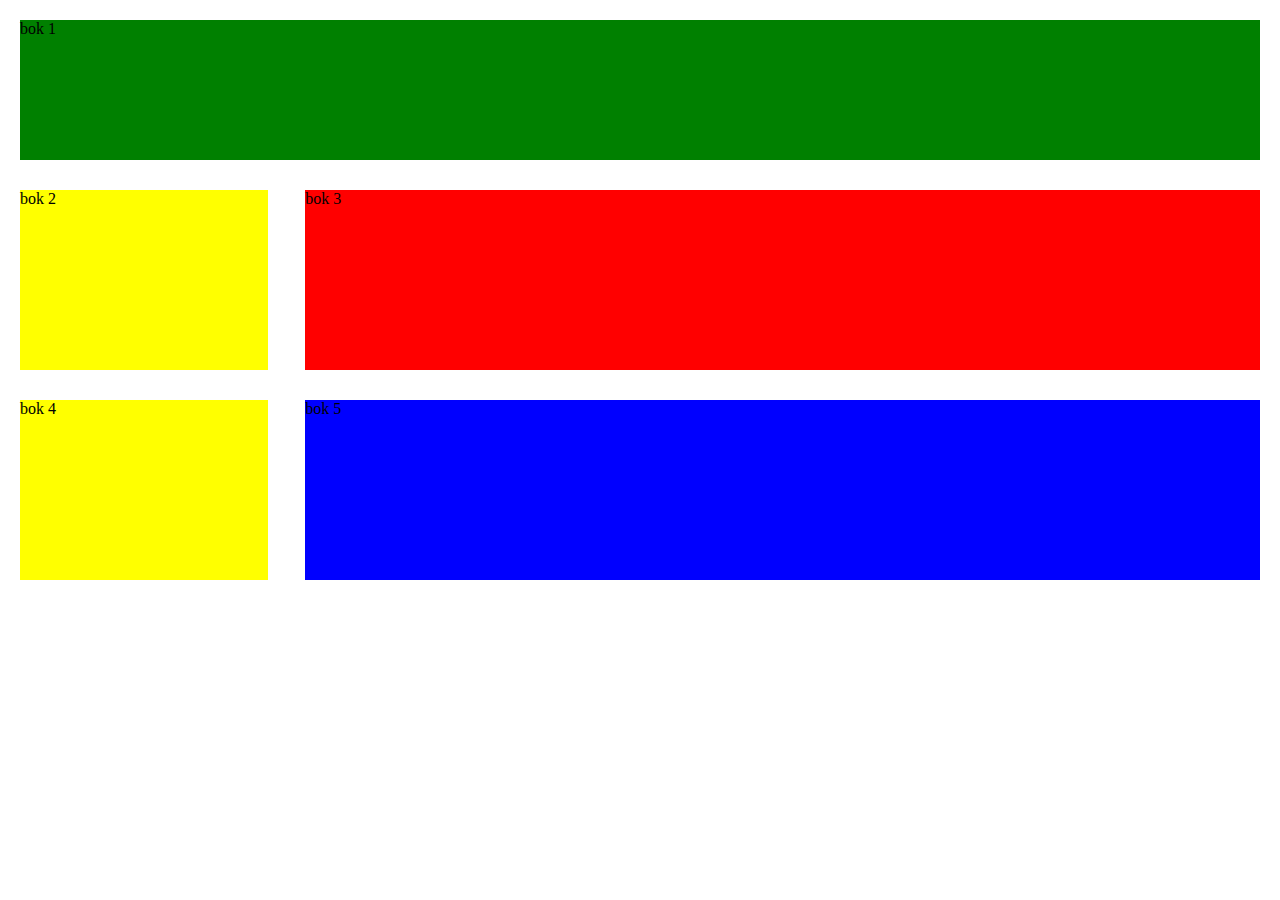
<file: Praktikum_5/praktikum_5.2.html>
<!DOCTYPE html>
<html lang="en">

<head>
    <meta charset="UTF-8">
    <meta http-equiv="X-UA-Compatible" content="IE=edge">
    <meta name="viewport" content="width=device-width, initial-scale=1.0">
    <title>praktikum 5.2</title>
    <link rel="stylesheet" href="praktikum_5.2_.css">
</head>

<body>
    <div class="container">
        <div class="bok1">
            <p>bok 1</p>
        </div>
        <div class="bok2">
            <p>bok 2</p>
        </div>
        <div class="bok3">
            <p>bok 3</p>
        </div>
        <div class="bok4">
            <p>bok 4</p>
        </div>
        <div class="bok5">
            <p>bok 5</p>
        </div>
    </div>
</body>

</html>
</file>
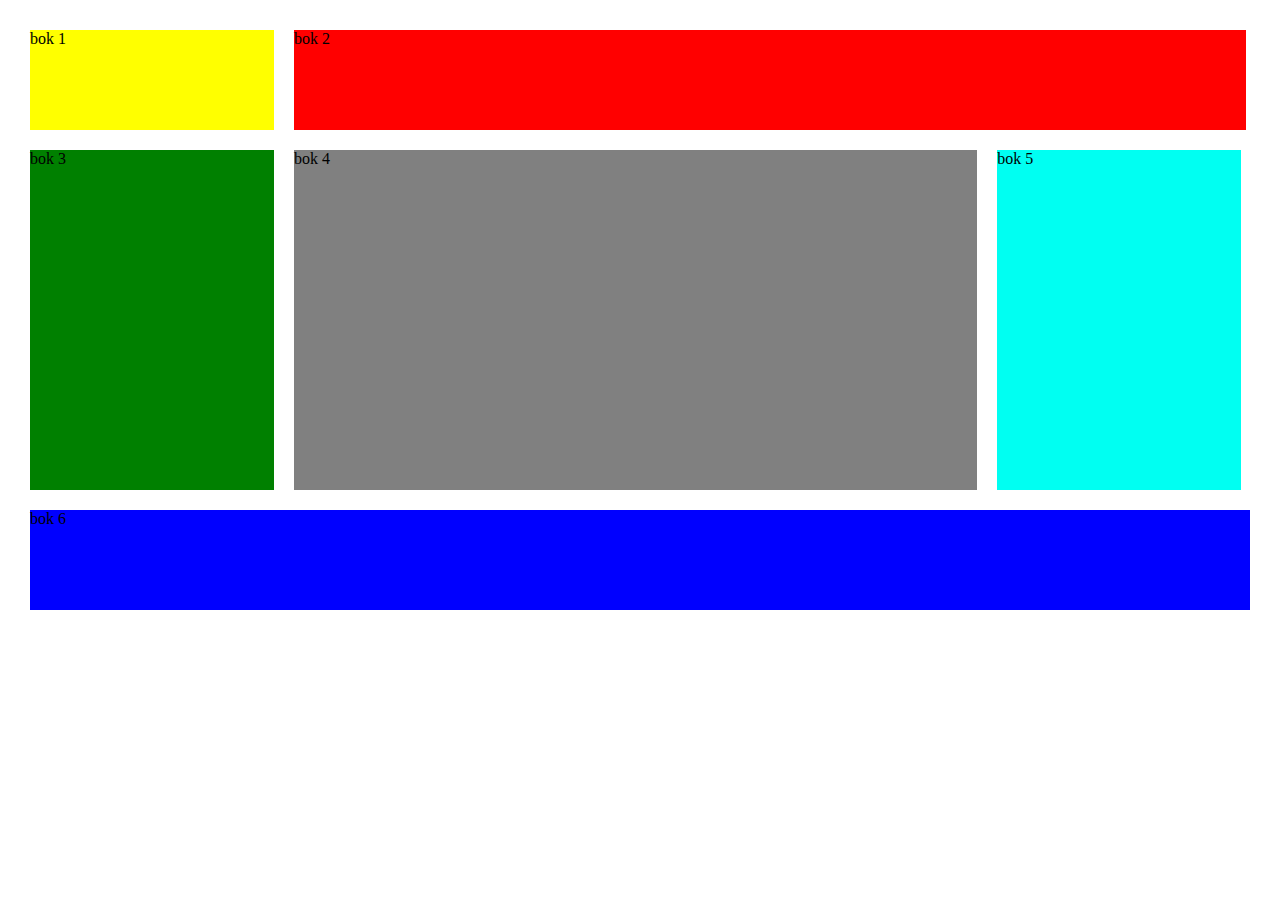
<file: Praktikum_5/praktikum_5.3.html>
<!DOCTYPE html>
<html lang="en">

<head>
    <meta charset="UTF-8">
    <meta http-equiv="X-UA-Compatible" content="IE=edge">
    <meta name="viewport" content="width=device-width, initial-scale=1.0">
    <title>praktikum 5.3</title>
    <link rel="stylesheet" href="praktikum_5.3_.css">
</head>

<body>
    <div class="container">
        <div class="bok1">
            <p>bok 1</p>
        </div>
        <div class="bok2">
            <p>bok 2</p>
        </div>
        <div class="bok3">
            <p>bok 3</p>
        </div>
        <div class="bok4">
            <p>bok 4</p>
        </div>
        <div class="bok5">
            <p>bok 5</p>
        </div>
        <div class="bok6">
            <p>bok 6</p>
        </div>
    </div>
</body>

</html>
</file>
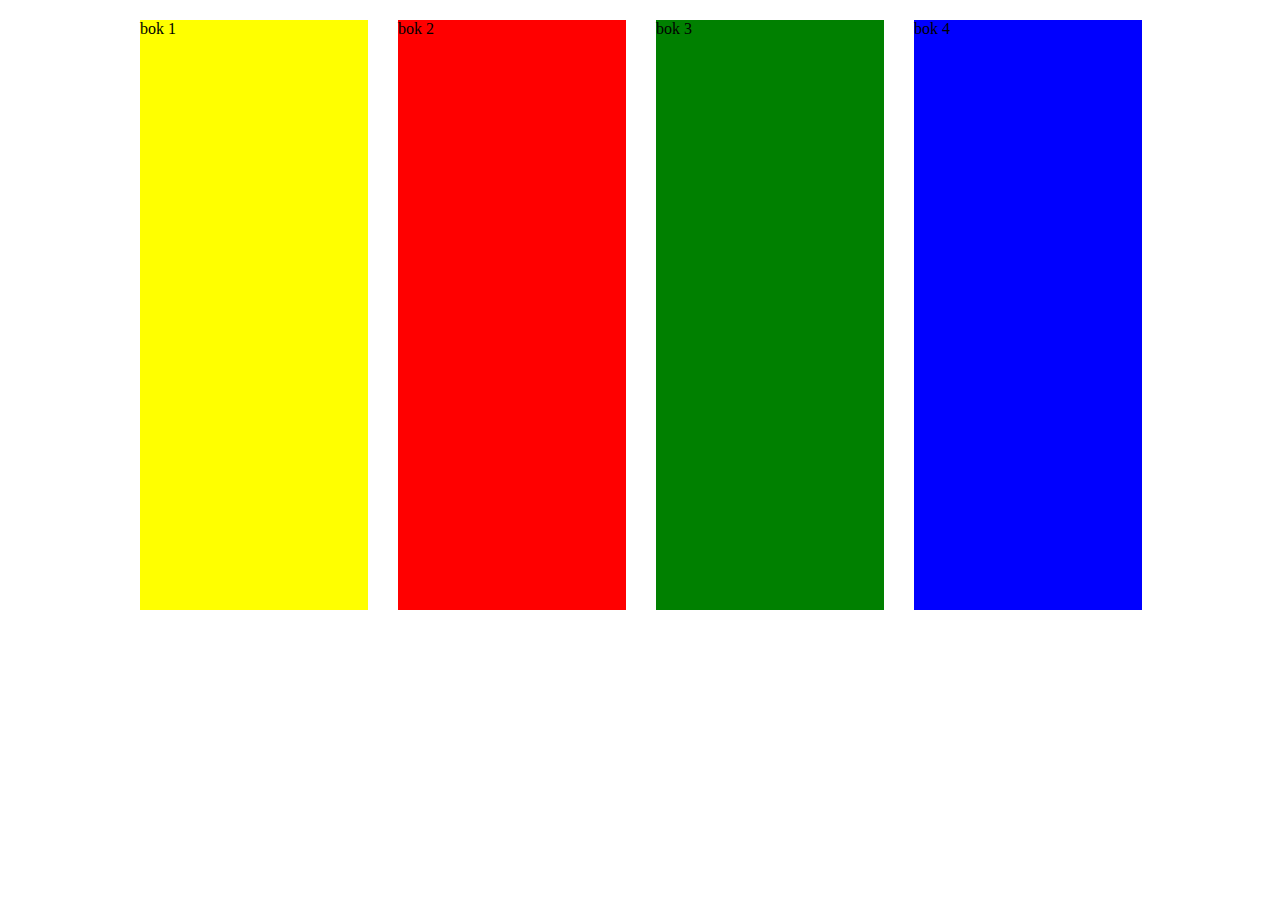
<file: Praktikum_5/praktiukum_5.1.html>
<!DOCTYPE html>
<html lang="en">

<head>
    <meta charset="UTF-8">
    <meta http-equiv="X-UA-Compatible" content="IE=edge">
    <meta name="viewport" content="width=device-width, initial-scale=1.0">
    <title>praktikum 5.1</title>
    <link rel="stylesheet" href="praktikum_5.1_.css">
</head>

<body>
    <div class="container">
        <div class="bok1">
            <p>bok 1</p>
        </div>
        <div class="bok2">
            <p>bok 2</p>
        </div>
        <div class="bok3">
            <p>bok 3</p>
        </div>
        <div class="bok4">
            <p>bok 4</p>
        </div>

    </div>
</body>

</html>
</file>
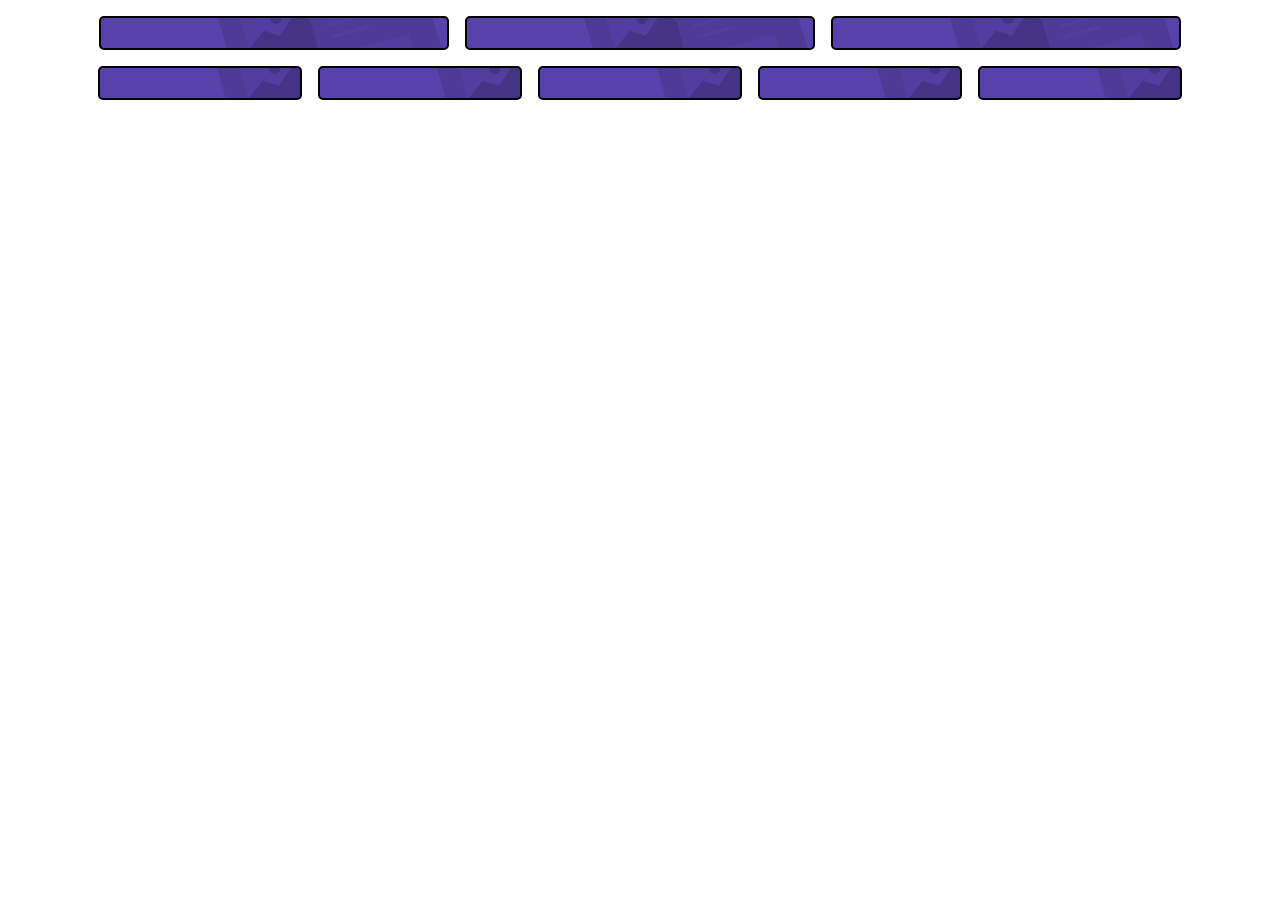
<file: praktikum_6/tugas1.html>
<!DOCTYPE html>
<html lang="en">

<head>
    <meta charset="UTF-8">
    <meta http-equiv="X-UA-Compatible" content="IE=edge">
    <meta name="viewport" content="width=device-width, initial-scale=1.0">
    <title>Tugas 6.1</title>

    <style>
        .container {
            display: flex;
            background-color: white;
            flex-wrap: wrap;
            width: 1100px;
            justify-content: center;
        }

        .container>div {
            background-image: url("bg.png");

            width: 200px;
            margin: 8px;
            line-height: 30px;
            border-radius: 5px;
            border: 2px solid black;
            color: rgba(128, 128, 128, 0);
        }

        .container>div.atas {
            flex: 0 0 346px;
        }
    </style>
</head>

<body style="display: flex; justify-content: center; box-sizing: border-box;">

    <div class="container">
        <div class="atas">-</div>
        <div class="atas">-</div>
        <div class="atas">-</div>
        <div>-</div>
        <div>-</div>
        <div>-</div>
        <div>-</div>
        <div>-</div>
    </div>
</body>

</html>
</file>
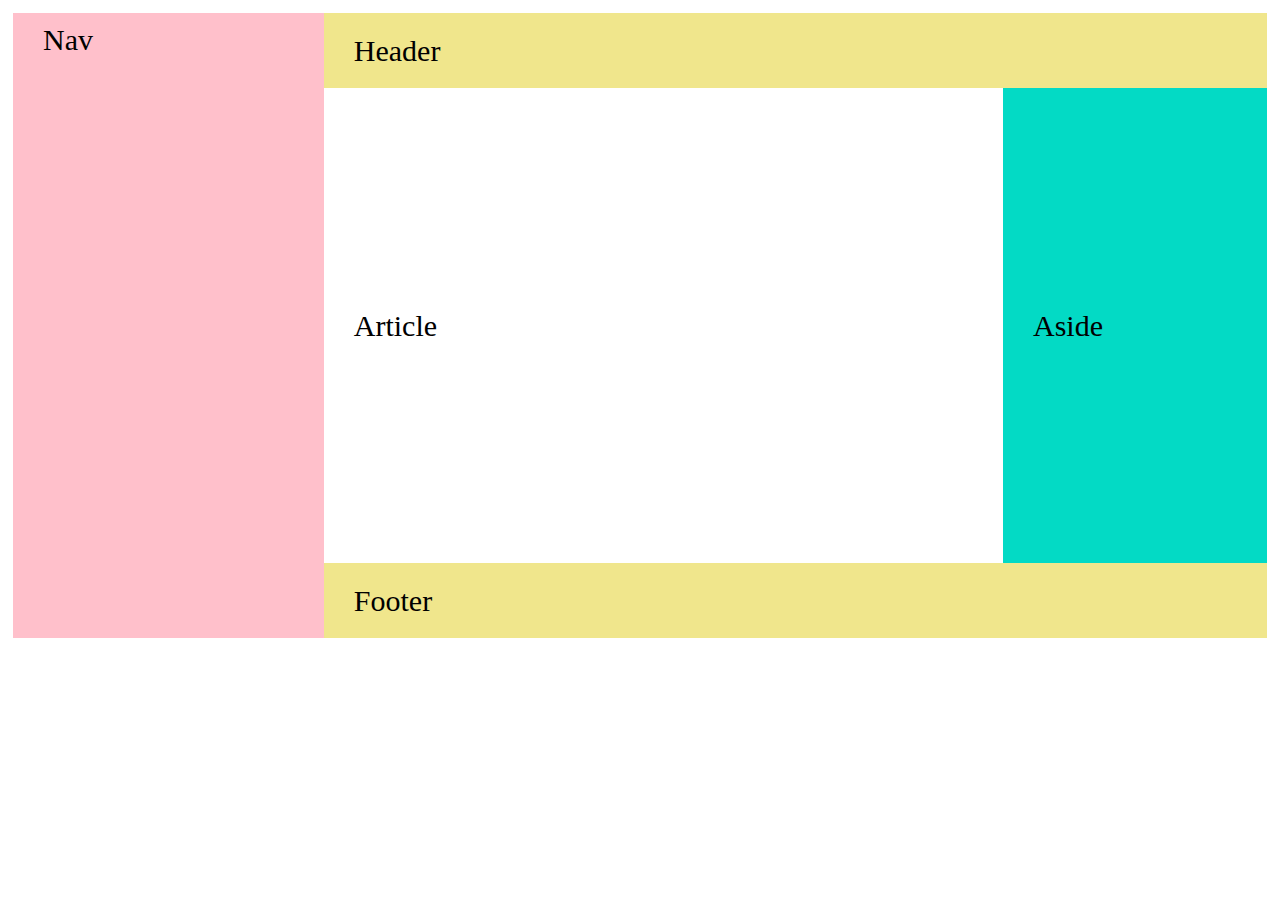
<file: praktikum_6/tugas2.html>
<!DOCTYPE html>
<html lang="en">

<head>
    <meta charset="UTF-8">
    <meta http-equiv="X-UA-Compatible" content="IE=edge">
    <meta name="viewport" content="width=device-width, initial-scale=1.0">
    <title>Tugas 6.2</title>

    <style>
        body {
            box-sizing: border-box;
            padding: 5px;

        }

        .container {
            display: flex;


        }

        .container>div {
            color: black;
            width: 100px;
            margin: 0;
            text-align: start;
            font-size: 30px;
        }

        span {
            margin: 30px;
        }


        .nav {
            flex-grow: 2;
            background-color: pink;
            padding-top: 10px;
        }

        .right {
            flex-grow: 8;
        }

        .header {
            background-color: khaki;
            line-height: 75px;
        }

        .middle {
            display: flex;
            background-color: pink;
            line-height: 475px;
        }

        .article {
            flex-grow: 8;
            background-color: white;
        }

        .aside {
            flex-grow: 2;
            background-color: #03DAC5;

        }

        .footer {
            background-color: khaki;
            line-height: 75px;
        }
    </style>
</head>

<body>

    <div class="container">
        <div class="nav"><span>Nav</span>
        </div>
        <div class="right">
            <div class="header"><span>Header</span></div>
            <div class="middle">
                <div class="article"><span>Article</span></div>
                <div class="aside"><span>Aside</span></div>
            </div>
            <div class="footer"><span>Footer</span></div>
        </div>
    </div>

</body>

</html>
</file>
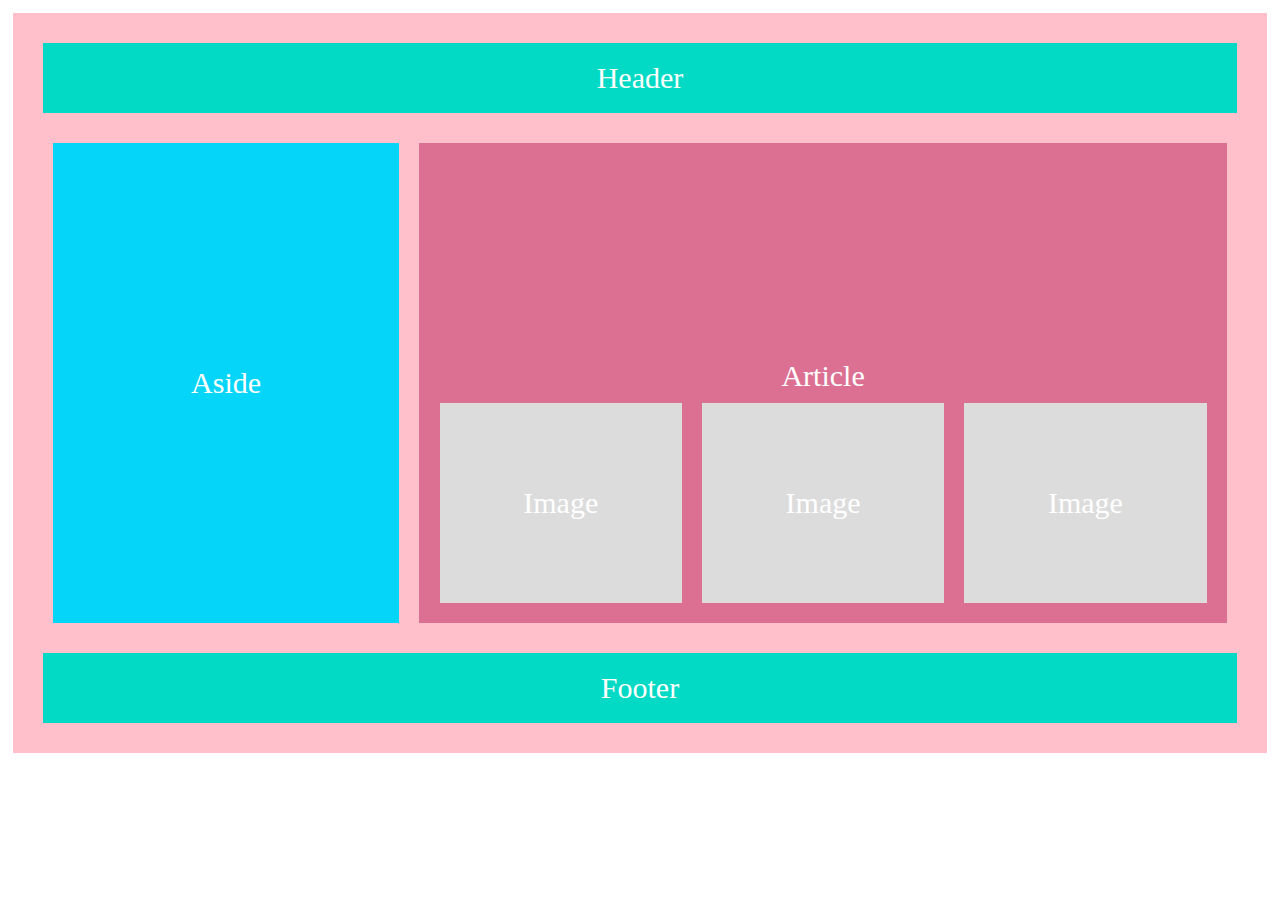
<file: praktikum_6/tugas3.html>
<!DOCTYPE html>
<html lang="en">

<head>
    <meta charset="UTF-8">
    <meta http-equiv="X-UA-Compatible" content="IE=edge">
    <meta name="viewport" content="width=device-width, initial-scale=1.0">
    <title>Tugas 6.3</title>

    <style>
        body {
            padding: 5px;
            box-sizing: border-box;
        }

        .container {
            display: flex;
            flex-direction: column;
            background-color: pink;
            padding: 20px;
        }

        .header {
            background-color: #03DAC5;
            line-height: 50px;
            padding: 10px;
        }

        .container>div {
            color: white;
            margin: 10px;
            text-align: start;
            font-size: 30px;
            text-align: center;
        }

        .content {
            display: flex;
            height: 500px;
        }

        .content>div {
            margin: 10px;

        }

        .aside {
            flex: 30%;
            display: flex;
            justify-content: center;
            align-items: center;
            background-color: rgb(6, 213, 250);
            ;
        }

        .article {
            flex: 70%;
            display: flex;
            flex-direction: column;
            justify-content: flex-end;
            background-color: palevioletred;
            text-align: center;

        }

        .image {
            display: flex;
            justify-content: center;
        }

        .image>div {
            width: 30%;
            margin: 10px 10px 20px;
            line-height: 200px;
            background-color: gainsboro;
        }

        .footer {
            background-color: #03DAC5;
            line-height: 50px;
            padding: 10px;
        }
    </style>
</head>

<body>
    <div class="container">
        <div class="header">Header</div>
        <div class="content">
            <div class="aside">Aside</div>

            <div class="article">

                <div>Article</div>

                <div class="image">
                    <div class="image1">Image</div>
                    <div class="image2">Image</div>
                    <div class="image3">Image</div>
                </div>

            </div>

        </div>
        <div class="footer">Footer</div>
    </div>
</body>

</html>
</file>
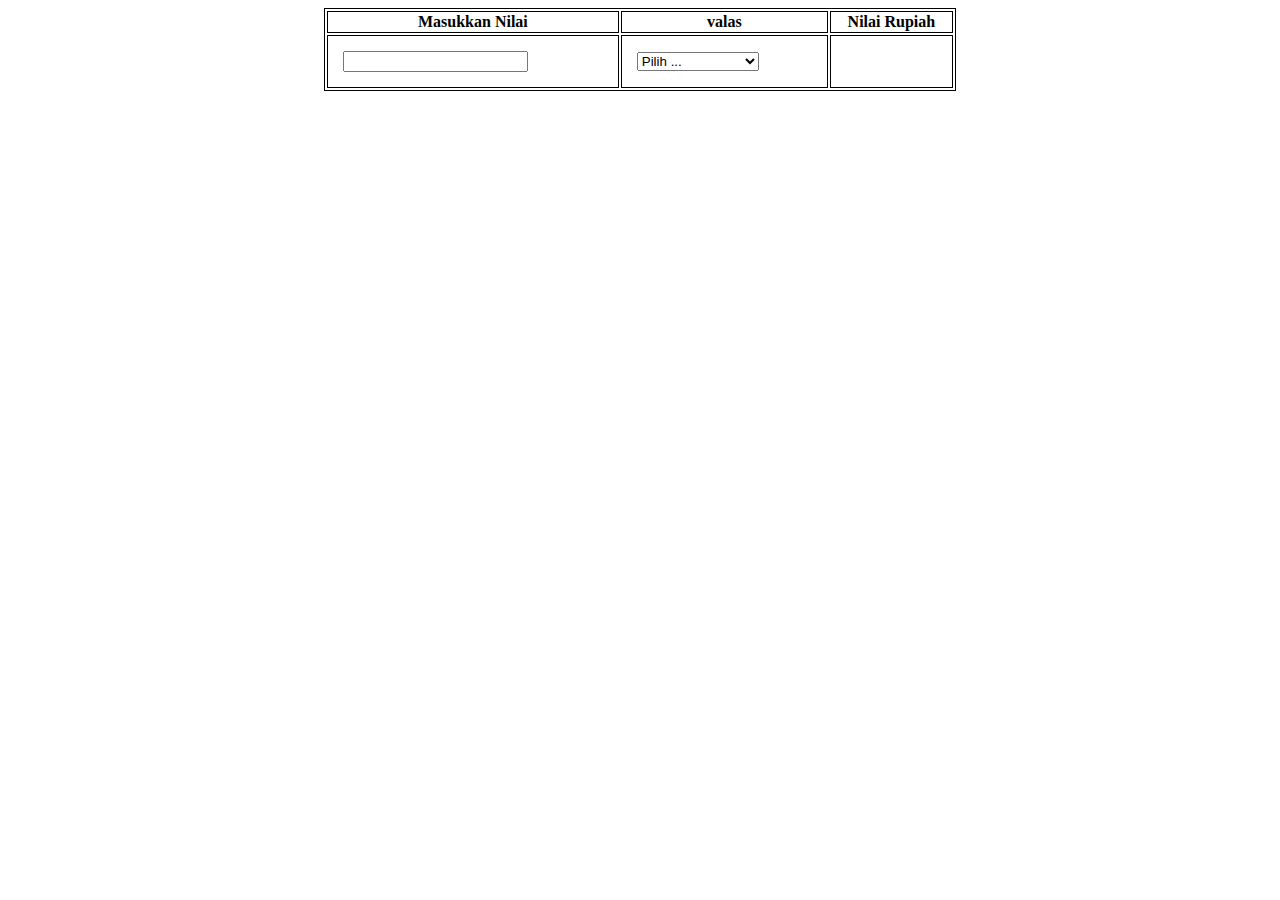
<file: tugas-1&2-Javascript/tugas_1.html>
<!DOCTYPE html>
<html lang="en">

<head>
    <meta charset="UTF-8">
    <meta http-equiv="X-UA-Compatible" content="IE=edge">
    <meta name="viewport" content="width=device-width, initial-scale=1.0">
    <title>Tugas1</title>
    <script>
        function kali() {
            let input, pilih
            input = document.getElementById("input").value
            pilih = document.getElementById("pilihan").value

            if (pilih == "pilihan2") {
                let hasil = input * 9915
                console.log(hasil)
                document.getElementById("hasil").innerHTML = hasil
            }

            else if (pilih == "pilihan3") {
                let hasil = input * 13472
                console.log(hasil)
                document.getElementById("hasil").innerHTML = hasil
            }

            else if (pilih == "pilihan4") {
                let hasil = input * 847
                console.log(hasil)
                document.getElementById("hasil").innerHTML = hasil

            }

            else if (pilih == "pilihan5") {
                let hasil = input * 120
                console.log(hasil)
                document.getElementById("hasil").innerHTML = hasil

            }

            else if (pilih == "pilihan6") {
                let hasil = input * 15888
                console.log(hasil)
                document.getElementById("hasil").innerHTML = hasil

            }

            else if (pilih == "pilihan7") {
                let hasil = input * 3592
                console.log(hasil)
                document.getElementById("hasil").innerHTML = hasil

            }
            else {
                console.log("Tidak ada yang di pilih")
            }
        }

    </script>
    <style>
        table,
        th,
        td {
            border: 1px solid black;
        }

        table {
            width: 50%;
        }

        td {
            padding: 15px 15px 15px;
        }
    </style>
</head>

<body>
    <div class="conten">

        <table align="center">
            <thead>
                <tr>
                    <th>Masukkan Nilai</th>
                    <th>valas</th>
                    <th>Nilai Rupiah</th>
                </tr>
            </thead>

            <tbody>
                <tr>
                    <td><input type="number" name="" id="input"></td>
                    <td>
                        <select name="" id="pilihan" onchange="kali()">
                            <option value="" id="">Pilih ... </option>
                            <option value="pilihan2">Dollar US</option>
                            <option value="pilihan3">Dollar Singapore</option>
                            <option value="pilihan4">Ringgit Malaysia</option>
                            <option value="pilihan5">Yen Jepang</option>
                            <option value="pilihan6">Euro</option>
                            <option value="pilihan7">Riyal Arab Saudi</option>
                        </select>
                    </td>
                    <td id="hasil"></td>
                </tr>
            </tbody>
        </table>


    </div>
</body>

</html>
</file>
<file: Mockup/css/style.css>
# Empty CSS file for your own CSS
</file>
<file: cart & checkout/cart.css>
*{
    margin: 0;
    padding: 0;
   
   }
body {
    background-color: white;
}
.nav {
    height: 80px;
    width: 100%;
    background-color:#CCD1D1 ;
    margin:0;
}
.nav ul {
    padding-top: 25px;
    list-style-type: none;
}
.nav li {
    
    float: left;
    margin: 2px;
}
.nav h3{
   
    padding-left: 30px;
}

.nav .c1 {
    padding-left: 45px;
}
.nav .cari {
    padding-left: 700px;
}
.nav .keranjang {
    padding-left: 5px;
}
.nav .pesanan{
    padding-left: 5px;
   
}
.nav .pesanan a{
    text-decoration: none;
    color:black;
}
.kiri {
    height: 200px;
    width: 67%;
    margin: 5px;
    float: left;
}


.kiri .barang{
    height: 100px;
    width: 70%;
    margin-left: 60px;
    margin-top: 40px;
    float: left;
    
    font-family: Cambria, Cochin, Georgia, Times, 'Times New Roman', serif;
}

.kiri .barang thead {
    background-color: #CCD1D1;
}
.kiri .barang tfoot {
    background-color: #CCD1D1;
}
.kiri .barang .item{
   padding-right: 65px;
 }

.kiri .barang .baju{
    padding-top: 20px;
}
.kiri .barang .size{
    padding-left: 20px;
}
.kiri .barang .hb{
   padding-left: 180px;
 }
.kiri .barang .hbb{
   font-weight: bold;
   padding-left: 180px;
}

.kiri .barang .jumlah{
   padding-left: 30px;
 }
.kiri .barang .jumlahb{
   padding-left: 100px;
}
.kiri .barang .jumlahS{
    padding-left: 100px;
 }
 .kanan {
    height: 180px;
    width: 20%;
    margin-right: 100px;
    margin-top: 40px;
    background-color:#CCD1D1 ;
  
    float: right;


}

.kanan .table {
   margin-left: auto;
   margin-right: auto;
}
.kanan .table h4 {
  text-align: left;
  padding-top: 20px;
}
.kanan .table #spasi {
    padding-left: 50px;
 }
 .kanan .table button {
width: 100%;
height: 30px;
background-color: blue;
color: white;
border: black;
 }
 .foot {
    height: 90px;
    width: 100%;
    background-color:#CCD1D1 ;
 margin-top: 450px;
font-size: small;
}
.foot  ul {

    padding-top: 25px;
    list-style-type: none;
}
.foot li {
    
    float: left;
    margin: 2px;
}
.foot h3{
   
    padding-left: 30px;
}

.foot .cX {
    padding-left: 35px;
}
.foot .footkanan {
    float: right;
    padding-right: 40px;
}
.foot .fo {
    padding-left: 30px;
    font-size: 25px;
}
.foot .ter {
    float: right;
    padding-right: 40px;
}
.foot .ter .email {
    height: 30px;
  
}
.foot .ter .subs {
    height: 30px;
    width: 100px;
  color:white;
  border: red;
  margin-right: 20px;
  background-color: red;
}
</file>
<file: cart & checkout/checkout.css>
*{
    margin: 0;
    padding: 0;
   
   }
body {
    background-color: white;
}
.nav {
    height: 80px;
    width: 100%;
    background-color:#CCD1D1 ;
    margin:0;
}
.nav ul {
    padding-top: 25px;
    list-style-type: none;
}
.nav li {
    
    float: left;
    margin: 2px;
}
.nav h3{
   
    padding-left: 30px;
}

.nav .c1 {
    padding-left: 45px;
}
.nav .cari {
    padding-left: 700px;
}
.nav .keranjang {
    padding-left: 5px;
}
.nav .pesanan{
    padding-left: 5px;
   
}
.nav .pesanan a{
    text-decoration: none;
    color:black;
}
.kiri {
    height: 400px;
    float: left;
    width: 60%;
    padding-left: 40px;
    margin-top: 40px;
}
.kiri .ceklis {
    font-size: 60px;
}
 .kiri .nb {
     padding-left: 20px;
 }

  

.kiri .info h3 {
    text-align: left;
  
} 
.kiri .info th {
    text-align: left;
  
} 
.kiri .info .bk {
    padding-left: 90px;
  
} 
.kiri .info .bk1 {
    padding-left: 90px;
  
} 

.kiri .info {
    width: 70%;
  
} 
.kanan {
    height: 280px;
    width: 25%;
    margin-right: 100px;
    margin-top: 40px;
    background-color:#CCD1D1 ;
  
    float: right;


}
.kanan .table {
   margin-left: auto;
   margin-right: auto;
}
.kanan .table h4 {
  text-align: left;
  padding-top: 20px;
}
.kanan .table #spasi {
    padding-left: 50px;
 }

 .kanan .table input {
    width: 150px;
    border: 1px solid black;
 }
 .kanan .table button {
    box-shadow: 2px 2px 2px black;
    font-size: small;
    
 }
 .kanan .table #spasi1 {
    padding-left: 10px;
 }
.foot {
    height: 90px;
    width: 100%;
    background-color:#CCD1D1 ;
 margin-top: 480px;
font-size: small;
}
.foot  ul {

    padding-top: 25px;
    list-style-type: none;
}
.foot li {
    
    float: left;
    margin: 2px;
}
.foot h3{
   
    padding-left: 30px;
}

.foot .cX {
    padding-left: 35px;
}
.foot .footkanan {
    float: right;
    padding-right: 40px;
}
.foot .fo {
    padding-left: 30px;
    font-size: 25px;
}
.foot .ter {
    float: right;
    padding-right: 40px;
}
.foot .ter .email {
    height: 30px;
  
}
.foot .ter .subs {
    height: 30px;
    width: 100px;
  color:white;
  border: red;
  margin-right: 20px;
  background-color: red;
}
</file>
<file: Praktikum_5/praktikum_5.2_.css>
* {
    margin: 0;
    padding: 0;
}

.container {
    background-color: white;
margin: 20px;
}
.bok1 {
float: left;
background-color: green;
width: 100%;
height: 140px;

}
.bok2 {
    float: left;  
    background-color: yellow;
    width: 20%;
    height: 180px;
    margin-top: 30px;
   
}
.bok3 {
    float: right; 
    background-color: red;
    margin-top: 30px;
    width: 77%;
    height: 180px;
    margin-left: 20px;
}
.bok4 {
    float: left;  
    background-color: yellow;
    width: 20%;
    height: 180px;
    margin-top: 30px;
   
}
.bok5 {
    float: right; 
    background-color: blue;
    margin-top: 30px;
    width: 77%;
    height: 180px;
    margin-left: 20px;
}
</file>
<file: Praktikum_5/praktikum_5.3_.css>
* {
    margin: 0;
    padding: 0;
}

.container {
    background-color: white;
margin: 30px;
}
.bok1 {
    float: left;  
    background-color: yellow;
    width: 20%;
    height: 100px;


}
.bok2 {
    float: left; 
    background-color: red;
    width: 78%;
    height: 100px;
    margin-left: 20px;
   
}
.bok3 {
    float: left; 
    background-color: green;
    margin-top: 20px;
    width: 20%;
    height: 340px;
  
}
.bok4 {
    float: left;  
    background-color: grey;
    width: 56%;
    height: 340px;
    margin-top: 20px;
    margin-left: 20px;
   
}
.bok5 {
    float: left; 
    background-color: rgb(0, 255, 242);
    margin-top: 20px;
    width: 20%;
    height: 340px;
    margin-left: 20px;
}
.bok6 {
    float: left;  
    background-color: blue;
    width: 100%;
    height: 100px;
    margin-top: 20px;


}
</file>
<file: Praktikum_5/praktikum_5.1_.css>
* {
    margin: 0;
    padding: 0;
}

.container {
    background-color: white;
margin-top: 20px;
margin-left: 140px;
}
.bok1 {
float: left;
background-color: yellow;
width: 20%;
height: 590px;

}
.bok2 {
    float: left;  
    background-color: red;
    width: 20%;
   height: 590px;

    margin-left: 30px;
   
}
.bok3 {
    float: left; 
    background-color: green;

    width: 20%;
   height: 590px;
    margin-left: 30px;
}
.bok4 {
    float: left;  
    background-color: blue;
    width: 20%;
   height: 590px;
   margin-left: 30px;

   
}
.bok5 {
    float: right; 
    background-color: blue;

    width: 20%;
   height: 590px;
    margin-left: 30px;
}
</file>
